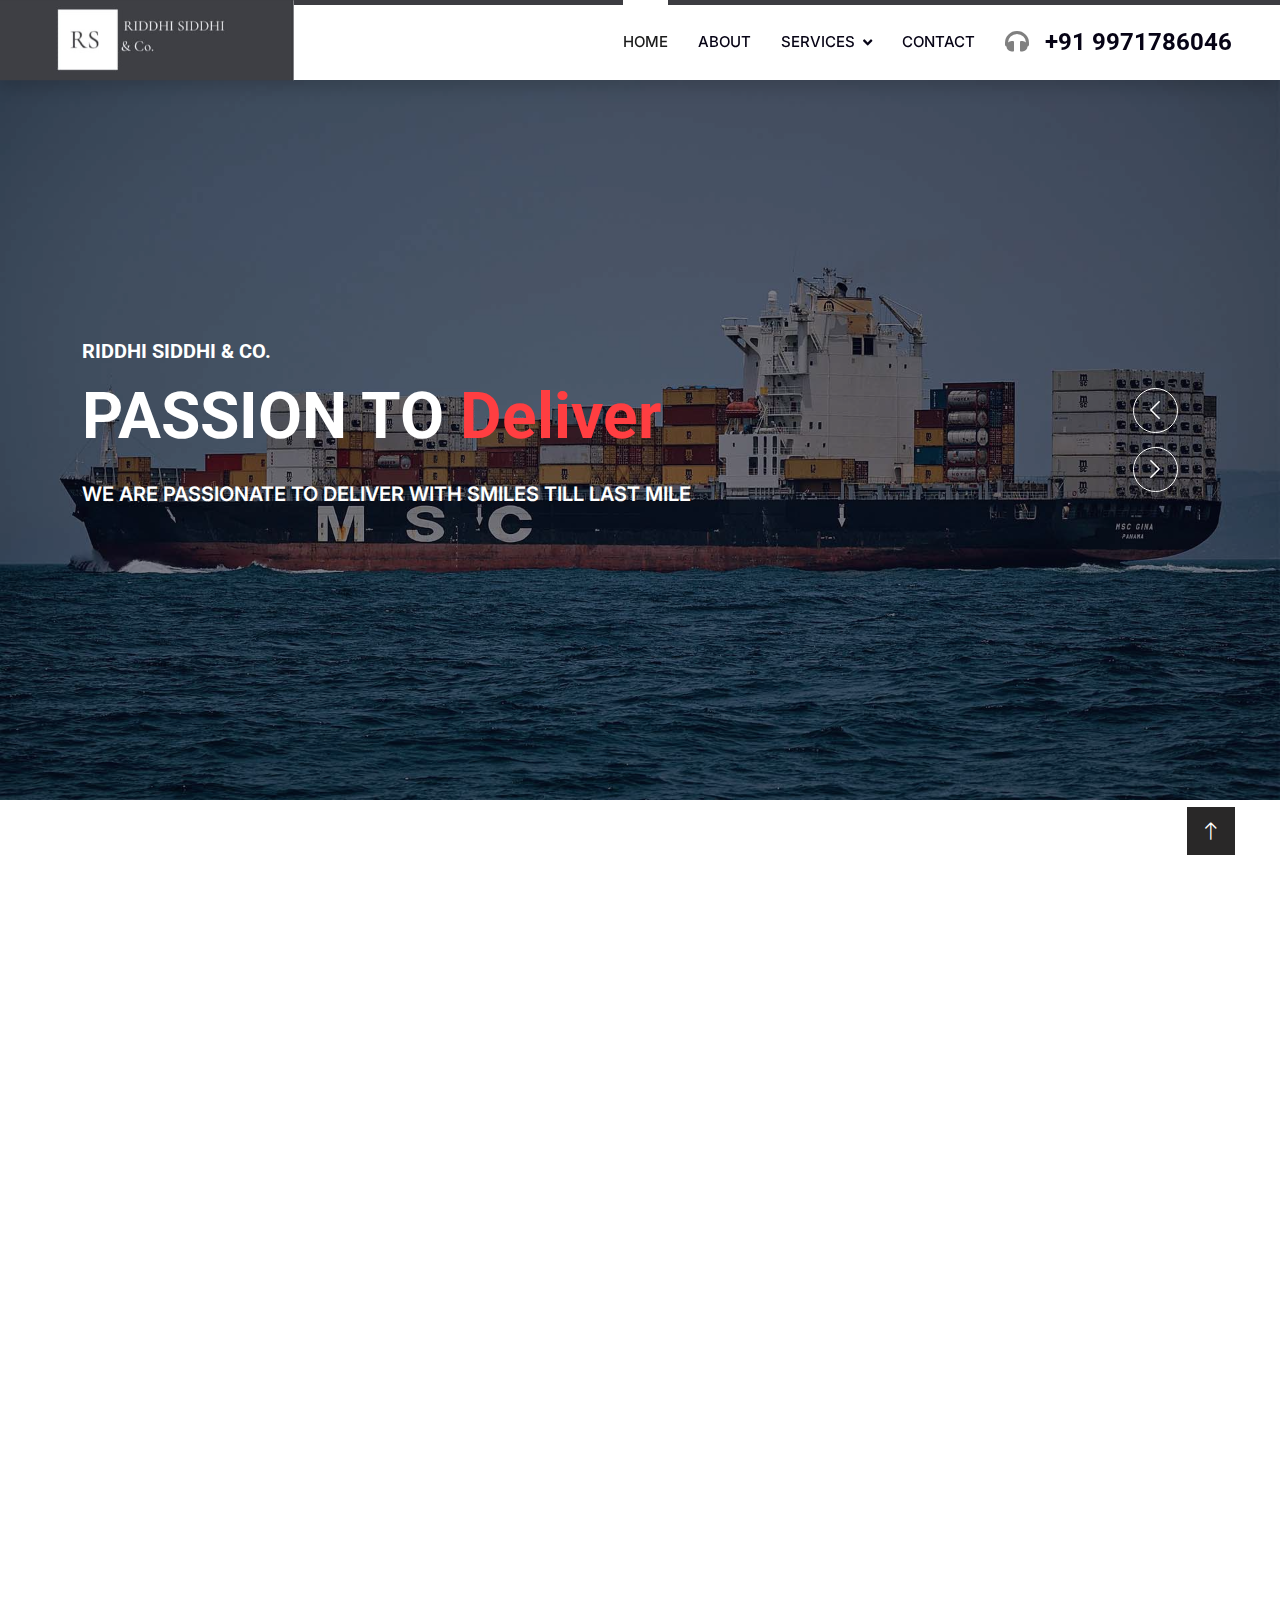
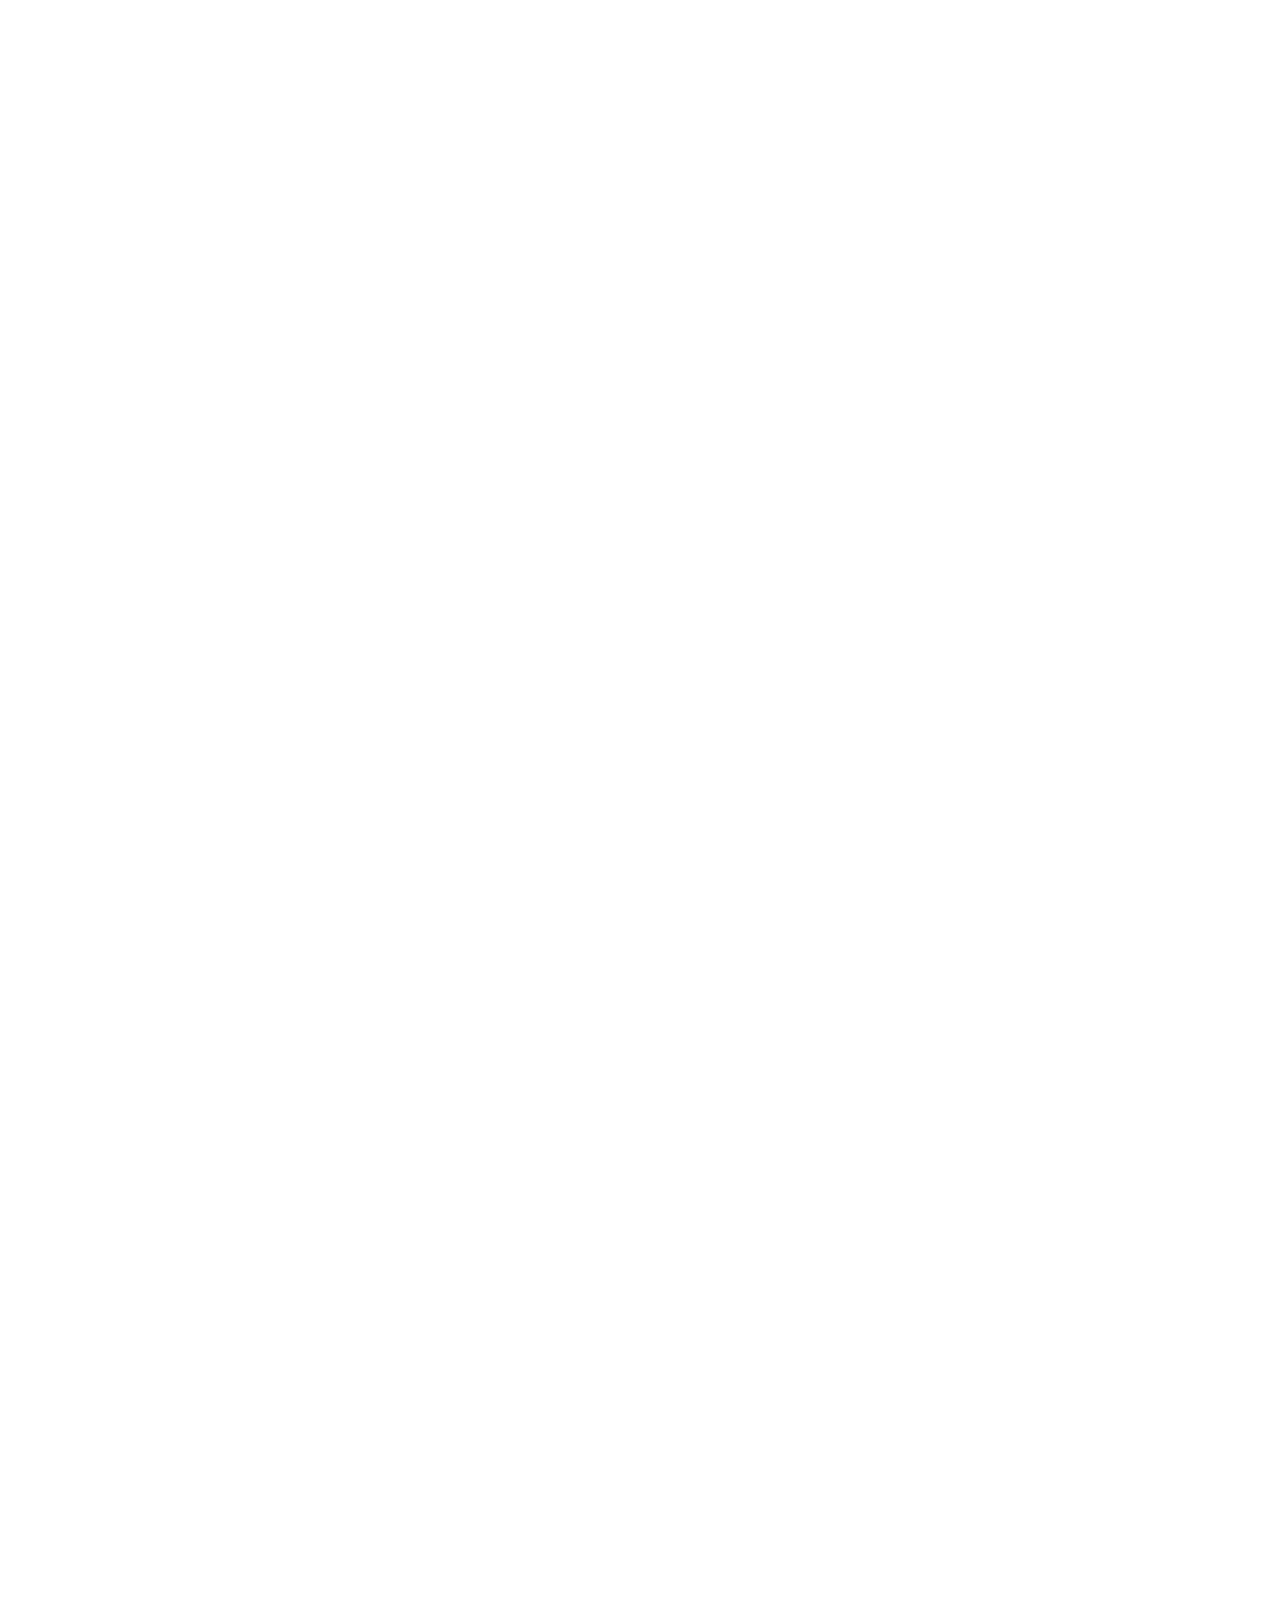
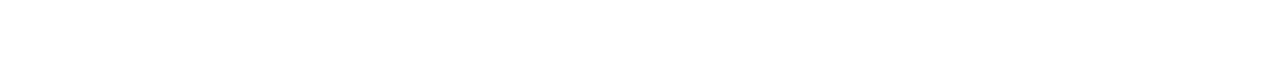
<file: index.html>
<!DOCTYPE html>
<html lang="en">

<head>
    <meta charset="utf-8">
    <title>RIDDHI SIDDHI & Co. - Shipping Company Website Template</title>
    <meta content="width=device-width, initial-scale=1.0" name="viewport">
    <meta content="" name="keywords">
    <meta content="" name="description">

    <!-- Favicon -->
    <link rel="icon" type="image/x-icon" href="/img/logo.jpg">

    <!-- Google Web Fonts -->
    <link rel="preconnect" href="https://fonts.googleapis.com">
    <link rel="preconnect" href="https://fonts.gstatic.com" crossorigin>
    <link href="https://fonts.googleapis.com/css2?family=Inter:wght@400;600&family=Roboto:wght@500;700&display=swap" rel="stylesheet">

    <!-- Icon Font Stylesheet -->
    <link href="https://cdnjs.cloudflare.com/ajax/libs/font-awesome/5.10.0/css/all.min.css" rel="stylesheet">
    <link href="https://cdn.jsdelivr.net/npm/bootstrap-icons@1.4.1/font/bootstrap-icons.css" rel="stylesheet">

    <!-- Libraries Stylesheet -->
    <link href="lib/animate/animate.min.css" rel="stylesheet">
    <link href="lib/owlcarousel/assets/owl.carousel.min.css" rel="stylesheet">

    <!-- Customized Bootstrap Stylesheet -->
    <link href="css/bootstrap.min.css" rel="stylesheet">

    <!-- Template Stylesheet -->
    <link href="css/style.css" rel="stylesheet">
</head>

<body>
    <!-- Spinner Start -->
    <div id="spinner" class="show bg-white position-fixed translate-middle w-100 vh-100 top-50 start-50 d-flex align-items-center justify-content-center">
        <div class="spinner-grow text-primary" style="width: 3rem; height: 3rem;" role="status">
            <span class="sr-only">Loading...</span>
        </div>
    </div>
    <!-- Spinner End -->


    <!-- Navbar Start -->
    <nav class="navbar navbar-expand-lg bg-white navbar-light shadow   border-5  sticky-top p-0 border-grey">
        <a href="index.html" class="navbar-brand d-flex align-items-center px-4 px-lg-5">
            <img src="./img/logo.jpg" class="logo" alt="wait..." width="300" height="80" style="transform: translate(-18%,-3.4%);"> </a>
        </a>
        <button type="button" class="navbar-toggler me-4" data-bs-toggle="collapse" data-bs-target="#navbarCollapse">
            <span class="navbar-toggler-icon"></span>
        </button>
        <div class="collapse navbar-collapse" id="navbarCollapse">
            <div class="navbar-nav ms-auto p-4 p-lg-0">
                <a href="index.html" class="nav-item nav-link active">Home</a>
                <a href="about.html" class="nav-item nav-link">About</a>
                <div class="nav-item dropdown">
                    <a href="#" class="nav-link dropdown-toggle" data-bs-toggle="dropdown">Services</a>
                    <div class="dropdown-menu fade-up m-0">
                        <a href="airfreight.html" class="dropdown-item">Air Freight</a>
                        <a href="oceanfreight.html" class="dropdown-item">Ocean Freight</a>
                        <a href="breakbulk.html" class="dropdown-item">Break Bulk</a>
                        <a href="warehouse.html" class="dropdown-item">Wearhouse Logistics</a>
                        <a href="project.html" class="dropdown-item">Project Logistics</a>
                        <a href="custom.html" class="dropdown-item">Custom Clearance</a>
                    </div>
                </div>
                <a href="contact.html" class="nav-item nav-link">Contact</a>
            </div>
            <a href="tel:+91 9971786046">
                <h4 class="m-0 pe-lg-5 d-none d-lg-block"><i class="fa fa-headphones text-grey me-3"></i>+91 9971786046</h4>
            </a>
        </div>
    </nav>
    <!-- Navbar End -->


    <!-- Carousel Start -->
    <div class="container-fluid p-0 pb-5">
        <div class="owl-carousel header-carousel position-relative mb-5">
            <div class="owl-carousel-item position-relative">
                <img class="img-fluid" src="img/carousel-1.jpg" alt="">
                <div class="position-absolute top-0 start-0 w-100 h-100 d-flex align-items-center" style="background: rgba(6, 3, 21, .5);">
                    <div class="container">
                        <div class="row justify-content-start">
                            <div class="col-10 col-lg-8">
                                <h5 class="text-white text-uppercase mb-3 animated slideInDown">RIDDHI SIDDHI & Co.</h5>
                                <h1 class="display-3 text-white animated slideInDown mb-4">PASSION TO
                                    <span class="text-primary">Deliver</span></h1>
                                <p class="fs-5 fw-medium text-white mb-4 pb-2">WE ARE PASSIONATE TO DELIVER WITH SMILES TILL LAST MILE
                                </p>

                            </div>
                        </div>
                    </div>
                </div>
            </div>
            <div class="owl-carousel-item position-relative">
                <img class="img-fluid" src="img/carousel-2.jpg" alt="">
                <div class="position-absolute top-0 start-0 w-100 h-100 d-flex align-items-center" style="background: rgba(6, 3, 21, .5);">
                    <div class="container">
                        <div class="row justify-content-start">
                            <div class="col-10 col-lg-8">
                                <h5 class="text-white text-uppercase mb-3 animated slideInDown">RIDDHI SIDDHI & Co.</h5>
                                <h1 class="display-3 text-white animated slideInDown mb-4">CUSTOMIZED <span class="text-primary">SOLUTIONS</span></h1>
                                <p class="fs-5 fw-medium text-white mb-4 pb-2">WE CO-CREATE TAILOR MADE LOGISTIC SOLUTIONS FOR YOU
                                </p>

                            </div>
                        </div>
                    </div>
                </div>
            </div>
            <div class="owl-carousel-item position-relative">
                <img class="img-fluid" src="img/carousel-3.jpg" alt="">
                <div class="position-absolute top-0 start-0 w-100 h-100 d-flex align-items-center" style="background: rgba(6, 3, 21, .5);">
                    <div class="container">
                        <div class="row justify-content-start">
                            <div class="col-10 col-lg-8">
                                <h5 class="text-white text-uppercase mb-3 animated slideInDown">RIDDHI SIDDHI & Co.</h5>
                                <h1 class="display-3 text-white animated slideInDown mb-4">EMPATHETIC <span class="text-white">INTELLIGENCE
                                </span> </h1>
                                <p class="fs-5 fw-medium text-white mb-4 pb-2">WE PUT OURSELVES IN YOUR SHOES TO GROW YOUR BUSINESS
                                </p>

                            </div>
                        </div>
                    </div>
                </div>
            </div>
           
        </div>
    </div>
    <!-- Carousel End -->


    <!-- About Start -->
    <div class="container-fluid overflow-hidden py-5 px-lg-0">
        <div class="container about py-5 px-lg-0">
            <div class="row g-5 mx-lg-0">
                <div class="col-lg-6 ps-lg-0 wow fadeInLeft" data-wow-delay="0.1s" style="min-height: 400px;">
                    <div class="position-relative h-100">
                        <img class="position-absolute img-fluid w-100 h-100" src="img/about.jpg" style="object-fit: cover;" alt="">
                    </div>
                </div>
                <div class="col-lg-6 about-text wow fadeInUp" data-wow-delay="0.3s">
                    <h6 class="text-secondary text-uppercase mb-3">About Us</h6>

                    <p class="mb-5">Intense passion vehemently runs in our veins. We believe in delivering till the last mile with passion and smile on our face. Our obsession is to keep looking for the innovative solutions and ideas that ensure quality services in the
                        best possible time. We firmly believe in the power of togetherness. Our team is our biggest strength and as a team we swim and sink together.</p>
                    <div class="row g-4 mb-5">
                        <div class="col-sm-6 wow fadeIn" data-wow-delay="0.5s">
                            <i class="fa fa-handshake fa-3x text-grey mb-3"></i>
                            <h5>Service Guarantee</h5>
                            <p class="m-0">A good tradition of trust..</p>
                        </div>
                        <div class="col-sm-6 wow fadeIn" data-wow-delay="0.7s">
                            <i class="fa fa-thumbs-up fa-3x text-grey mb-3"></i>
                            <h5>Linking Better</h5>
                            <p class="m-0">Moving never looked so good</p>
                        </div>
                    </div>
                </div>
            </div>
        </div>
    </div>


    <!-- Service Start -->
    <div class="container-xxl py-5">
        <div class="container py-5">
            <div class="text-center wow fadeInUp" data-wow-delay="0.1s">
                <h6 class="text-secondary text-uppercase">Our Services</h6>
                <h1 class="mb-5">Explore Our Services</h1>
            </div>
            <div class="row g-4">
                <div class="col-md-6 col-lg-4 wow fadeInUp" data-wow-delay="0.3s">
                    <div class="service-item p-4">
                        <div class="overflow-hidden mb-4">
                            <img class="img-fluid" src="img/service-1.jpg" alt="">
                        </div>
                        <h4 class="mb-3">Air Freight</h4>
                        <p>RIDDHI SIDDHI & Co has a team of experts specialized in providing value added international air freight forwarding services.</p>

                    </div>
                </div>
                <div class="col-md-6 col-lg-4 wow fadeInUp" data-wow-delay="0.5s">
                    <div class="service-item p-4">
                        <div class="overflow-hidden mb-4">
                            <img class="img-fluid" src="img/service-2.jpg" alt="">
                        </div>
                        <h4 class="mb-3">Ocean Freight</h4>
                        <p>RIDDHI SIDDHI & Co offers a complete nation-wide coverage across all major ports within India. We offer competitive Sea freight rates and tailor made door to door services.</p>

                    </div>
                </div>
                <div class="col-md-6 col-lg-4 wow fadeInUp" data-wow-delay="0.7s">
                    <div class="service-item p-4">
                        <div class="overflow-hidden mb-4">
                            <img class="img-fluid" src="img/service-3.jpg" alt="">
                        </div>
                        <h4 class="mb-3">BREAK BULK</h4>
                        <p>Cargo which is over dimensional or too heavy to be loaded onto a flat rack container can be loaded as break-bulk on board vessels. RIDDHI SIDDHI & Co provides best in class services for Break-Bulk Cargo .</p>
                    </div>
                </div>
                <div class="col-md-6 col-lg-4 wow fadeInUp" data-wow-delay="0.3s">
                    <div class="service-item p-4">
                        <div class="overflow-hidden mb-4">
                            <img class="img-fluid" src="img/service-4.jpg" alt="">
                        </div>
                        <h4 class="mb-3">
                            PROJECT LOGISTICS</h4>
                        <p>Whether you are building a manufacturing plant, mining or drilling the earth, you will need to procure logistics transportation service to manage your cargo movement.</p>
                    </div>
                </div>
                <div class="col-md-6 col-lg-4 wow fadeInUp" data-wow-delay="0.5s">
                    <div class="service-item p-4">
                        <div class="overflow-hidden mb-4">
                            <img class="img-fluid" src="img/service-5.jpg" alt="">
                        </div>
                        <h4 class="mb-3">Customs Clearance</h4>
                        <p>RIDDHI SIDDHI & Co offers a comprehensive service portfolio with professional customs clearance services for import and export consignments by air.</p>
                    </div>
                </div>
                <div class="col-md-6 col-lg-4 wow fadeInUp" data-wow-delay="0.7s">
                    <div class="service-item p-4">
                        <div class="overflow-hidden mb-4">
                            <img class="img-fluid" src="img/service-6.jpg" alt="">
                        </div>
                        <h4 class="mb-3">Warehouse Solutions</h4>
                        <p>RIDDHI SIDDHI & Co has the expertise in providing warehousing, SCM and distribution services in both multi-user facilities and in customer-specific, dedicated-user sites.</p>
                    </div>
                </div>
            </div>
        </div>
    </div>
    <!-- Service End -->



    <!-- Footer Start -->
    <div class="container-fluid bg-dark text-light footer pt-5 wow fadeIn" data-wow-delay="0.1s" style="margin-top: 6rem;">
        <div class="container py-5">
            <div class="row g-5">
                <div class=" col-4col-lg-3 col-md-6">
                    <h4 class="text-light mb-4">Address</h4>
                    <p class="mb-2"><i class="fa fa-map-marker-alt me-3"></i>1/10653 state number 4 Mohan Park |<br> Naveen Shahdara | New Delhi. 110032 |</p>
                    <a href="tel:+919971786046" class="text-white">
                        <p class="mb-2"><i class="fa fa-phone-alt  me-3"></i>+91 9971786046</p>
                    </a>
                    <a href="mailto:pankaj@riddhisiddhiandco.com" class="text-white">
                        <p class="mb-2"><i class="fa fa-envelope me-3"></i>pankaj@riddhisiddhiandco.com</p>
                    </a>
                    <div class="d-flex pt-2">
                        <a class="btn btn-outline-light btn-social" href=""><i class="fab fa-facebook-f"></i></a>
                        <a class="btn btn-outline-light btn-social" href=""><i class="fab fa-instagram"></i></a>
                        <a class="btn btn-outline-light btn-social" href=""><i class="fab fa-linkedin-in"></i></a>

                    </div>
                </div>
                <div class="col-lg-3 col-md-6">
                    <h4 class="text-light mb-4">Services</h4>
                    <a class="btn btn-link" href="airfreight.html">Air Freight</a>
                    <a class="btn btn-link" href="oceanfreight.html">Ocean Freight</a>
                    <a class="btn btn-link" href="breakbulk.html">Break Bulk</a>
                    <a class="btn btn-link" href="project.html">Project Logistics</a>
                    <a class="btn btn-link" href="custom.html">Custom Clearance</a>
                    <a class="btn btn-link" href="warehouse.html">Wearhouse logistics</a>

                </div>
                <div class="col-lg-3 col-md-6">
                    <h4 class="text-light mb-4">Quick Links</h4>
                    <a class="btn btn-link" href="about.html">About Us</a>
                    <a class="btn btn-link" href="contact.html">Contact Us</a>
                    <a class="btn btn-link" href="service.html">Our Services</a>

                </div>

            </div>
        </div>
        <div class="container">
            <div class="copyright">
                <div class="row">
                    <div class="col-md-6 text-center text-md-start mb-3 mb-md-0">
                        &copy; <a class="border-bottom" href="http://riddhisiddhiandco.com">riddhisiddhiandco.com</a>, All Right Reserved.
                    </div>
                    <div class="col-md-6 text-center text-md-end">

                        Designed By <a class="border-bottom" href="https://www.linkedin.com/company/webtestic1017/">The Webtestic</a>
                    </div>
                </div>
            </div>
        </div>
    </div>
    <!-- Footer End -->


    <!-- Back to Top -->
    <a href="#" class="btn btn-lg btn-primary btn-lg-square rounded-0 back-to-top"><i class="bi bi-arrow-up"></i></a>


    <!-- JavaScript Libraries -->
    <script src="https://code.jquery.com/jquery-3.4.1.min.js"></script>
    <script src="https://cdn.jsdelivr.net/npm/bootstrap@5.0.0/dist/js/bootstrap.bundle.min.js"></script>
    <script src="lib/wow/wow.min.js"></script>
    <script src="lib/easing/easing.min.js"></script>
    <script src="lib/waypoints/waypoints.min.js"></script>
    <script src="lib/counterup/counterup.min.js"></script>
    <script src="lib/owlcarousel/owl.carousel.min.js"></script>

    <!-- Template Javascript -->
    <script src="js/main.js"></script>
</body>

</html>
</file>
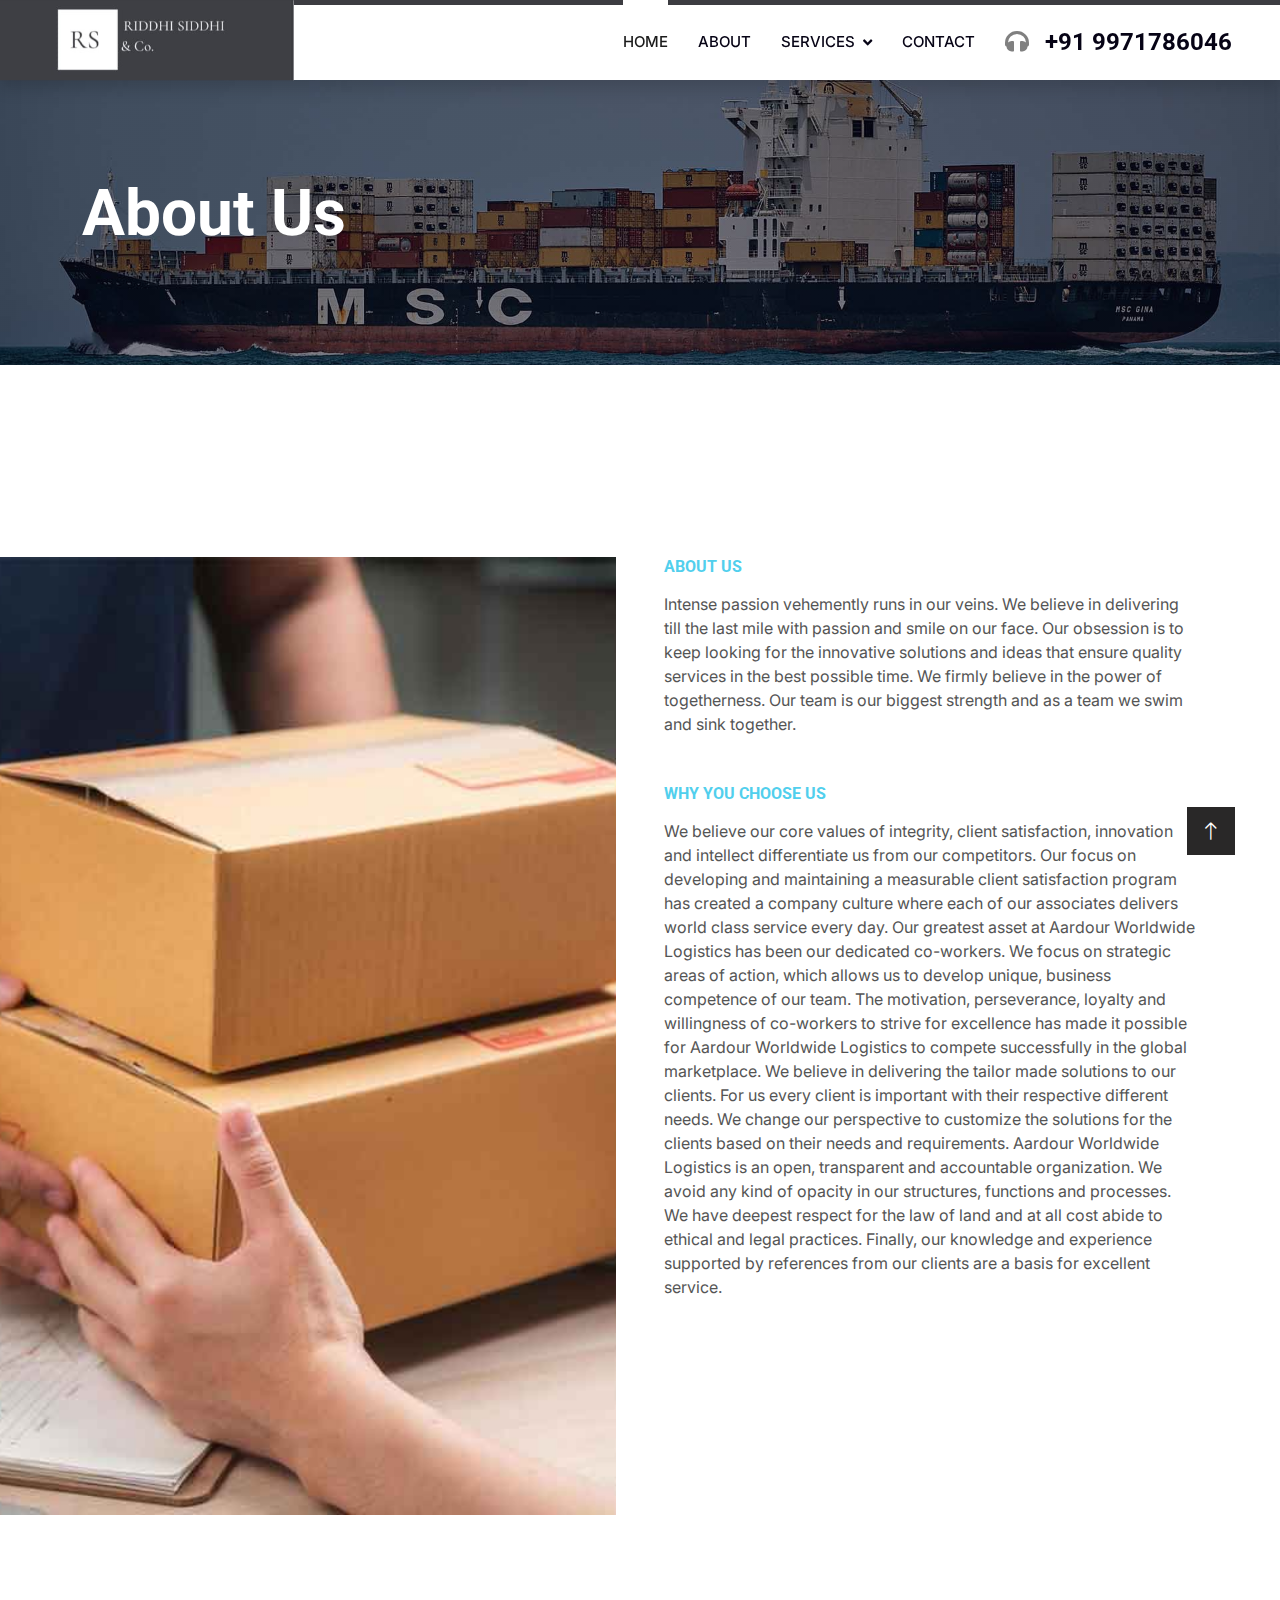
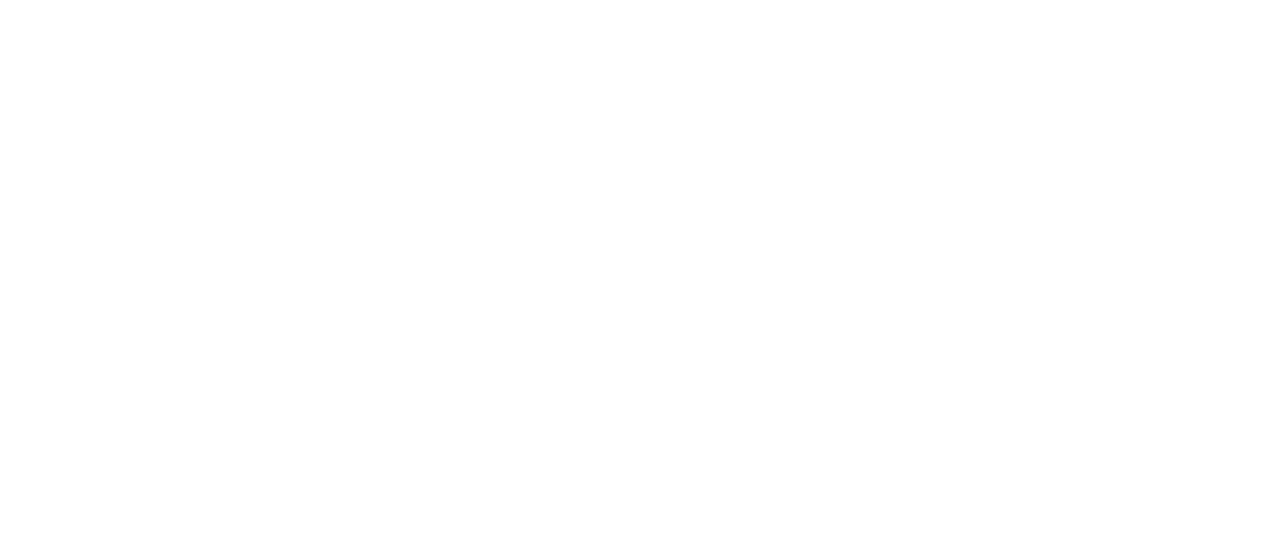
<file: about.html>
<!DOCTYPE html>
<html lang="en">

<head>
    <meta charset="utf-8">
    <title>RIDDHI SIDDHI & Co. - Shipping Company Website Template</title>
    <meta content="width=device-width, initial-scale=1.0" name="viewport">
    <meta content="" name="keywords">
    <meta content="" name="description">

    <!-- Favicon -->
    <link href="img/favicon.ico" rel="icon">

    <!-- Google Web Fonts -->
    <link rel="preconnect" href="https://fonts.googleapis.com">
    <link rel="preconnect" href="https://fonts.gstatic.com" crossorigin>
    <link href="https://fonts.googleapis.com/css2?family=Inter:wght@400;600&family=Roboto:wght@500;700&display=swap" rel="stylesheet">

    <!-- Icon Font Stylesheet -->
    <link href="https://cdnjs.cloudflare.com/ajax/libs/font-awesome/5.10.0/css/all.min.css" rel="stylesheet">
    <link href="https://cdn.jsdelivr.net/npm/bootstrap-icons@1.4.1/font/bootstrap-icons.css" rel="stylesheet">

    <!-- Libraries Stylesheet -->
    <link href="lib/animate/animate.min.css" rel="stylesheet">
    <link href="lib/owlcarousel/assets/owl.carousel.min.css" rel="stylesheet">

    <!-- Customized Bootstrap Stylesheet -->
    <link href="css/bootstrap.min.css" rel="stylesheet">

    <!-- Template Stylesheet -->
    <link href="css/style.css" rel="stylesheet">
</head>

<body>
    <!-- Spinner Start -->
    <div id="spinner" class="show bg-white position-fixed translate-middle w-100 vh-100 top-50 start-50 d-flex align-items-center justify-content-center">
        <div class="spinner-grow text-primary" style="width: 3rem; height: 3rem;" role="status">
            <span class="sr-only">Loading...</span>
        </div>
    </div>
    <!-- Spinner End -->


    <!-- Navbar Start -->
    <nav class="navbar navbar-expand-lg bg-white navbar-light shadow   border-5  sticky-top p-0 border-grey">
        <a href="index.html" class="navbar-brand d-flex align-items-center px-4 px-lg-5">
            <img src="./img/logo.jpg" class="logo" alt="wait..." width="300" height="80" style="transform: translate(-18%,-3.4%);"> </a>
        </a>
        <button type="button" class="navbar-toggler me-4" data-bs-toggle="collapse" data-bs-target="#navbarCollapse">
            <span class="navbar-toggler-icon"></span>
        </button>
        <div class="collapse navbar-collapse" id="navbarCollapse">
            <div class="navbar-nav ms-auto p-4 p-lg-0">
                <a href="index.html" class="nav-item nav-link active">Home</a>
                <a href="about.html" class="nav-item nav-link">About</a>
                <div class="nav-item dropdown">
                    <a href="#" class="nav-link dropdown-toggle" data-bs-toggle="dropdown">Services</a>
                    <div class="dropdown-menu fade-up m-0">
                        <a href="airfreight.html" class="dropdown-item">Air Freight</a>
                        <a href="oceanfreight.html" class="dropdown-item">Ocean Freight</a>
                        <a href="breakbulk.html" class="dropdown-item">Break Bulk</a>
                        <a href="warehouse.html" class="dropdown-item">Wearhouse Logistics</a>
                        <a href="project.html" class="dropdown-item">Project Logistics</a>
                        <a href="custom.html" class="dropdown-item">Custom Clearance</a>
                    </div>
                </div>
                <a href="contact.html" class="nav-item nav-link">Contact</a>
            </div>
            <a href="tel:+91 9971786046">
                <h4 class="m-0 pe-lg-5 d-none d-lg-block"><i class="fa fa-headphones text-grey me-3"></i>+91 9971786046</h4>
            </a>
        </div>
    </nav>
    <!-- Navbar End -->





    <!-- Page Header Start -->
    <div class="container-fluid page-header py-5" style="margin-bottom: 6rem;">
        <div class="container py-5">
            <h1 class="display-3 text-white mb-3 animated slideInDown">About Us</h1>

        </div>
    </div>
    <!-- Page Header End -->


    <!-- About Start -->
    <div class="container-fluid overflow-hidden py-5 px-lg-0">
        <div class="container about py-5 px-lg-0">
            <div class="row g-5 mx-lg-0">
                <div class="col-lg-6 ps-lg-0 wow fadeInLeft" data-wow-delay="0.1s" style="min-height: 400px;">
                    <div class="position-relative h-100">
                        <img class="position-absolute img-fluid w-100 h-100" src="img/about.jpg" style="object-fit: cover;" alt="">
                    </div>
                </div>
                <div class="col-lg-6 about-text wow fadeInUp" data-wow-delay="0.3s">
                    <h6 class="text-secondary text-uppercase mb-3">About Us</h6>

                    <p class="mb-5">Intense passion vehemently runs in our veins. We believe in delivering till the last mile with passion and smile on our face. Our obsession is to keep looking for the innovative solutions and ideas that ensure quality services in the
                        best possible time. We firmly believe in the power of togetherness. Our team is our biggest strength and as a team we swim and sink together.</p>

                    <h6 class="text-secondary text-uppercase mb-3">Why You Choose Us</h6>

                    <p class="mb-5">
                        We believe our core values of integrity, client satisfaction, innovation and intellect differentiate us from our competitors. Our focus on developing and maintaining a measurable client satisfaction program has created a company culture where each of
                        our associates delivers world class service every day. Our greatest asset at Aardour Worldwide Logistics has been our dedicated co-workers. We focus on strategic areas of action, which allows us to develop unique, business competence
                        of our team. The motivation, perseverance, loyalty and willingness of co-workers to strive for excellence has made it possible for Aardour Worldwide Logistics to compete successfully in the global marketplace. We believe in delivering
                        the tailor made solutions to our clients. For us every client is important with their respective different needs. We change our perspective to customize the solutions for the clients based on their needs and requirements. Aardour
                        Worldwide Logistics is an open, transparent and accountable organization. We avoid any kind of opacity in our structures, functions and processes. We have deepest respect for the law of land and at all cost abide to ethical and
                        legal practices. Finally, our knowledge and experience supported by references from our clients are a basis for excellent service.</p>
                    </p>

                    <div class="row g-4 mb-5">
                        <div class="col-sm-6 wow fadeIn" data-wow-delay="0.5s">
                            <i class="fa fa-handshake fa-3x text-grey mb-3"></i>
                            <h5>Service Guarantee</h5>
                            <p class="m-0">A good tradition of trust..</p>
                        </div>
                        <div class="col-sm-6 wow fadeIn" data-wow-delay="0.7s">
                            <i class="fa fa-thumbs-up fa-3x text-grey mb-3"></i>
                            <h5>Linking Better</h5>
                            <p class="m-0">Moving never looked so good</p>
                        </div>
                    </div>
                </div>
            </div>
        </div>
    </div>
    <!-- About End -->




    <!-- Footer Start -->
    <div class="container-fluid bg-dark text-light footer pt-5 wow fadeIn" data-wow-delay="0.1s" style="margin-top: 6rem;">
        <div class="container py-5">
            <div class="row g-5">
                <div class=" col-4col-lg-3 col-md-6">
                    <h4 class="text-light mb-4">Address</h4>
                    <p class="mb-2"><i class="fa fa-map-marker-alt me-3"></i>1/10653 state number 4 Mohan Park |<br> Naveen Shahdara | New Delhi. 110032 |</p>
                    <a href="tel:+919971786046" class="text-white">
                        <p class="mb-2"><i class="fa fa-phone-alt  me-3"></i>+91 9971786046</p>
                    </a>
                    <a href="mailto:pankaj@riddhisiddhiandco.com" class="text-white">
                        <p class="mb-2"><i class="fa fa-envelope me-3"></i>pankaj@riddhisiddhiandco.com</p>
                    </a>
                    <div class="d-flex pt-2">
                        <a class="btn btn-outline-light btn-social" href=""><i class="fab fa-facebook-f"></i></a>
                        <a class="btn btn-outline-light btn-social" href=""><i class="fab fa-instagram"></i></a>
                        <a class="btn btn-outline-light btn-social" href=""><i class="fab fa-linkedin-in"></i></a>

                    </div>
                </div>
                <div class="col-lg-3 col-md-6">
                    <h4 class="text-light mb-4">Services</h4>
                    <a class="btn btn-link" href="airfreight.html">Air Freight</a>
                    <a class="btn btn-link" href="oceanfreight.html">Ocean Freight</a>
                    <a class="btn btn-link" href="breakbulk.html">Break Bulk</a>
                    <a class="btn btn-link" href="project.html">Project Logistics</a>
                    <a class="btn btn-link" href="custom.html">Custom Clearance</a>
                    <a class="btn btn-link" href="warehouse.html">Wearhouse logistics</a>

                </div>
                <div class="col-lg-3 col-md-6">
                    <h4 class="text-light mb-4">Quick Links</h4>
                    <a class="btn btn-link" href="about.html">About Us</a>
                    <a class="btn btn-link" href="contact.html">Contact Us</a>
                    <a class="btn btn-link" href="service.html">Our Services</a>

                </div>

            </div>
        </div>
        <div class="container">
            <div class="copyright">
                <div class="row">
                    <div class="col-md-6 text-center text-md-start mb-3 mb-md-0">
                        &copy; <a class="border-bottom" href="http://riddhisiddhiandco.com">riddhisiddhiandco.com</a>, All Right Reserved.
                    </div>
                    <div class="col-md-6 text-center text-md-end">

                        Designed By <a class="border-bottom" href="https://www.linkedin.com/company/webtestic1017/">The Webtestic</a>
                    </div>
                </div>
            </div>
        </div>
    </div>
    <!-- Footer End -->


    <!-- Back to Top -->
    <a href="#" class="btn btn-lg btn-primary btn-lg-square rounded-0 back-to-top"><i class="bi bi-arrow-up"></i></a>


    <!-- JavaScript Libraries -->
    <script src="https://code.jquery.com/jquery-3.4.1.min.js"></script>
    <script src="https://cdn.jsdelivr.net/npm/bootstrap@5.0.0/dist/js/bootstrap.bundle.min.js"></script>
    <script src="lib/wow/wow.min.js"></script>
    <script src="lib/easing/easing.min.js"></script>
    <script src="lib/waypoints/waypoints.min.js"></script>
    <script src="lib/counterup/counterup.min.js"></script>
    <script src="lib/owlcarousel/owl.carousel.min.js"></script>

    <!-- Template Javascript -->
    <script src="js/main.js"></script>
</body>

</html>
</file>
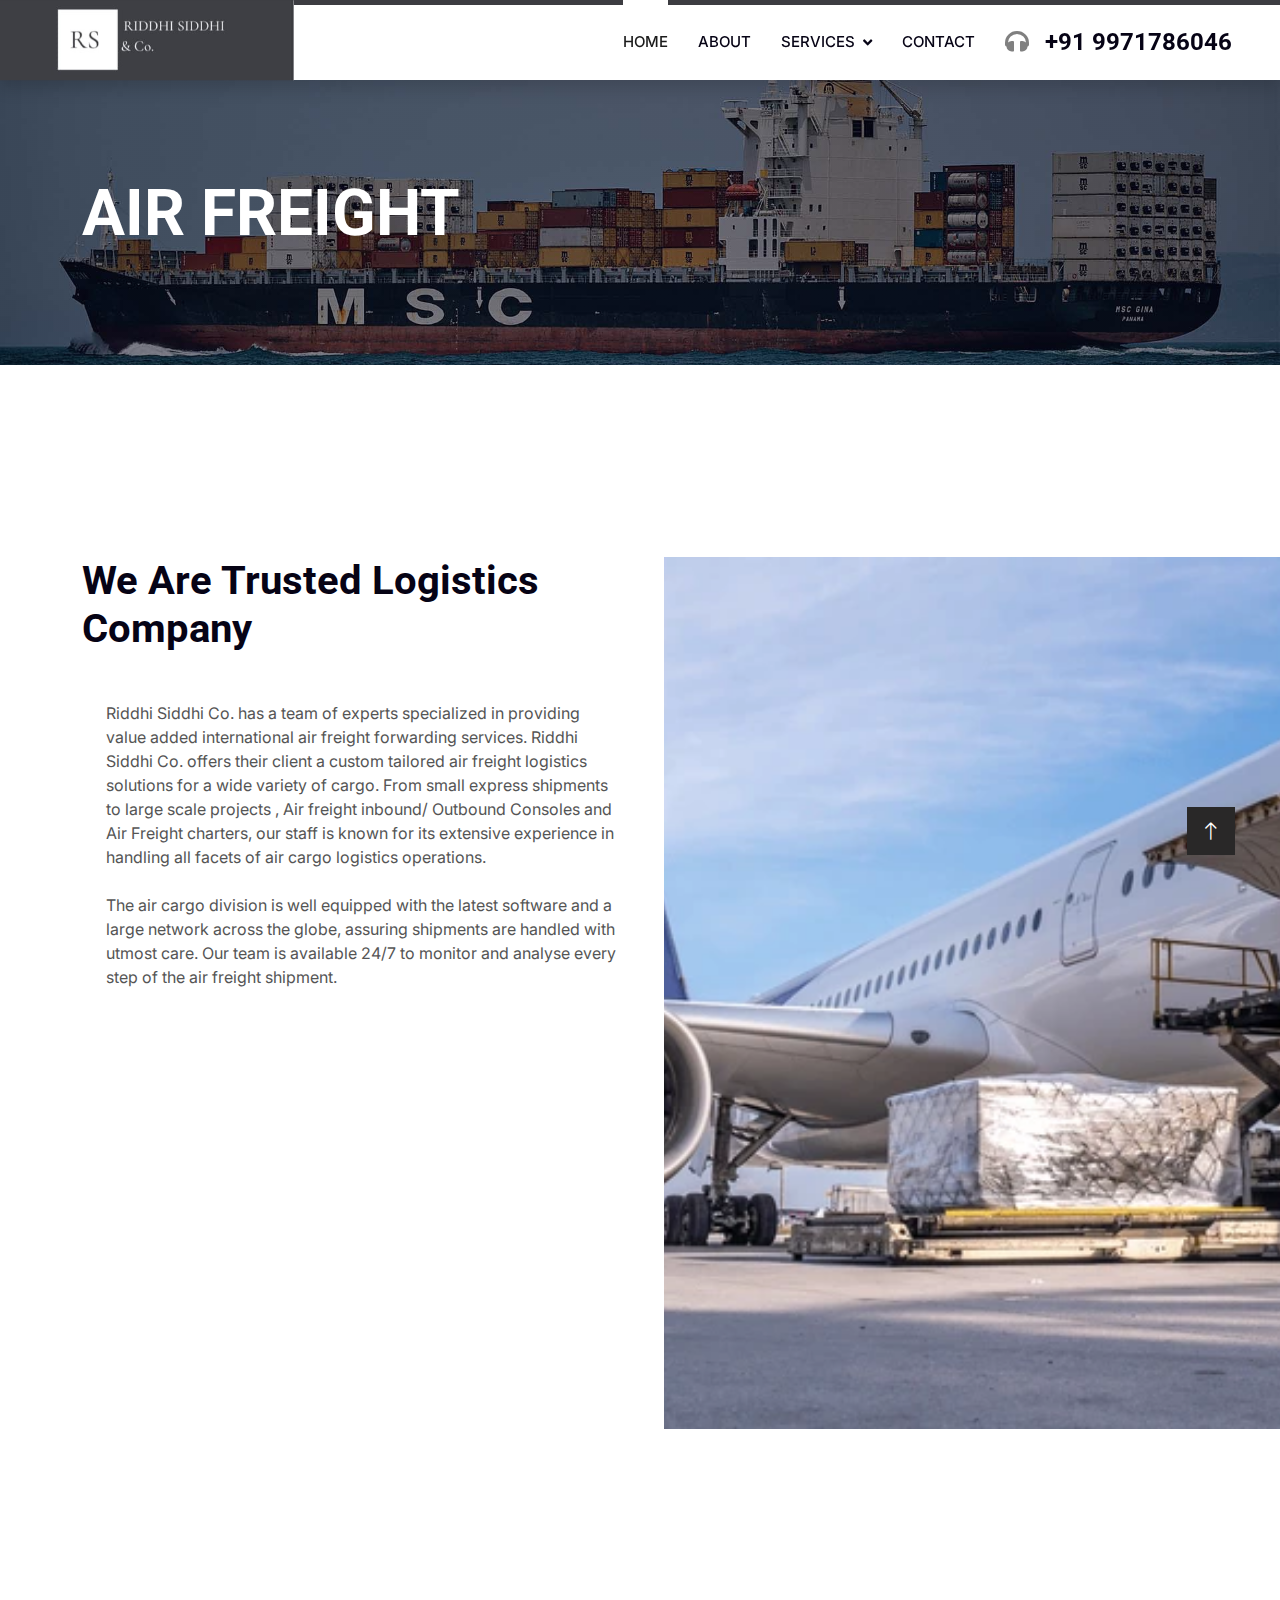
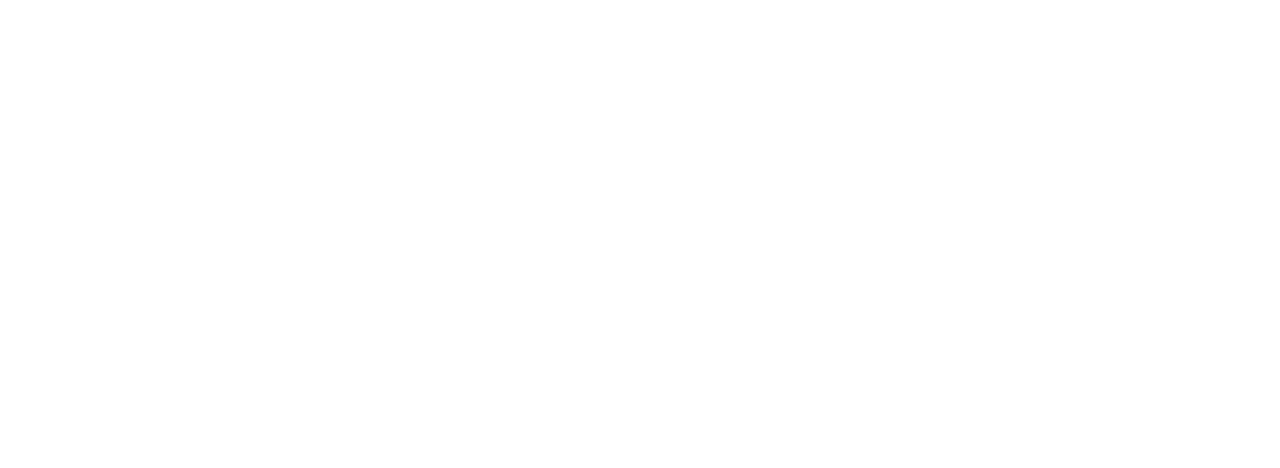
<file: airfreight.html>
<!DOCTYPE html>
<html lang="en">

<head>
    <meta charset="utf-8">
    <title>RIDDHI SIDDHI & Co. - Shipping Company Website Template</title>
    <meta content="width=device-width, initial-scale=1.0" name="viewport">
    <meta content="" name="keywords">
    <meta content="" name="description">

    <!-- Favicon -->
    <link href="img/favicon.ico" rel="icon">

    <!-- Google Web Fonts -->
    <link rel="preconnect" href="https://fonts.googleapis.com">
    <link rel="preconnect" href="https://fonts.gstatic.com" crossorigin>
    <link href="https://fonts.googleapis.com/css2?family=Inter:wght@400;600&family=Roboto:wght@500;700&display=swap" rel="stylesheet">

    <!-- Icon Font Stylesheet -->
    <link href="https://cdnjs.cloudflare.com/ajax/libs/font-awesome/5.10.0/css/all.min.css" rel="stylesheet">
    <link href="https://cdn.jsdelivr.net/npm/bootstrap-icons@1.4.1/font/bootstrap-icons.css" rel="stylesheet">

    <!-- Libraries Stylesheet -->
    <link href="lib/animate/animate.min.css" rel="stylesheet">
    <link href="lib/owlcarousel/assets/owl.carousel.min.css" rel="stylesheet">

    <!-- Customized Bootstrap Stylesheet -->
    <link href="css/bootstrap.min.css" rel="stylesheet">

    <!-- Template Stylesheet -->
    <link href="css/style.css" rel="stylesheet">
</head>

<body>
    <!-- Spinner Start -->
    <div id="spinner" class="show bg-white position-fixed translate-middle w-100 vh-100 top-50 start-50 d-flex align-items-center justify-content-center">
        <div class="spinner-grow text-primary" style="width: 3rem; height: 3rem;" role="status">
            <span class="sr-only">Loading...</span>
        </div>
    </div>
    <!-- Spinner End -->


    <!-- Navbar Start -->
    <nav class="navbar navbar-expand-lg bg-white navbar-light shadow   border-5  sticky-top p-0 border-grey">
        <a href="index.html" class="navbar-brand d-flex align-items-center px-4 px-lg-5">
            <img src="./img/logo.jpg" class="logo" alt="wait..." width="300" height="80" style="transform: translate(-18%,-3.4%);"> </a>
        </a>
        <button type="button" class="navbar-toggler me-4" data-bs-toggle="collapse" data-bs-target="#navbarCollapse">
            <span class="navbar-toggler-icon"></span>
        </button>
        <div class="collapse navbar-collapse" id="navbarCollapse">
            <div class="navbar-nav ms-auto p-4 p-lg-0">
                <a href="index.html" class="nav-item nav-link active">Home</a>
                <a href="about.html" class="nav-item nav-link">About</a>
                <div class="nav-item dropdown">
                    <a href="#" class="nav-link dropdown-toggle" data-bs-toggle="dropdown">Services</a>
                    <div class="dropdown-menu fade-up m-0">
                        <a href="airfreight.html" class="dropdown-item">Air Freight</a>
                        <a href="oceanfreight.html" class="dropdown-item">Ocean Freight</a>
                        <a href="breakbulk.html" class="dropdown-item">Break Bulk</a>
                        <a href="warehouse.html" class="dropdown-item">Wearhouse Logistics</a>
                        <a href="project.html" class="dropdown-item">Project Logistics</a>
                        <a href="custom.html" class="dropdown-item">Custom Clearance</a>
                    </div>
                </div>
                <a href="contact.html" class="nav-item nav-link">Contact</a>
            </div>
            <a href="tel:+91 9971786046">
                <h4 class="m-0 pe-lg-5 d-none d-lg-block"><i class="fa fa-headphones text-grey me-3"></i>+91 9971786046</h4>
            </a>
        </div>
    </nav>
    <!-- Navbar End -->




    <!-- Page Header Start -->
    <div class="container-fluid page-header py-5" style="margin-bottom: 6rem;">
        <div class="container py-5">
            <h1 class="display-3 text-white mb-3 animated slideInDown">AIR FREIGHT</h1>

        </div>
    </div>
    <!-- Page Header End -->




    <!-- Air Freight -->
    <div class="container-fluid overflow-hidden py-5 px-lg-0">
        <div class="container feature py-5 px-lg-0">
            <div class="row g-5 mx-lg-0">
                <div class="col-lg-6 feature-text wow fadeInUp" data-wow-delay="0.1s">
                    <h1 class="mb-5">We Are Trusted Logistics Company </h1>
                    <div class="d-flex mb-5 wow fadeInUp" data-wow-delay="0.3s">

                        <div class="ms-4">

                            <p class="mb-0">Riddhi Siddhi Co. has a team of experts specialized in providing value added international air freight forwarding services. Riddhi Siddhi Co. offers their client a custom tailored air freight logistics solutions for a wide
                                variety of cargo. From small express shipments to large scale projects , Air freight inbound/ Outbound Consoles and Air Freight charters, our staff is known for its extensive experience in handling all facets of air cargo
                                logistics operations. <br><br> The air cargo division is well equipped with the latest software and a large network across the globe, assuring shipments are handled with utmost care. Our team is available 24/7 to monitor
                                and analyse every step of the air freight shipment.</P>
                        </div>
                    </div>
                    <div class="d-flex mb-5 wow fadeIn" data-wow-delay="0.5s">
                        <div class="ms-4">
                            <h5>Our Break-bulk Services include:</h5>
                            <p class="mb-0">
                                -> FCL Container services. <br> -> Offers door to door service. <br> -> Network agents in more than 2500 locations around the world. <br> -> Partnership with major airlines to offer lowest price, best transit time and fixe
                                allocations. <br> -> Documentation specialists.<br> -> Track and Trace System.<br> -> Safe handling of General cargo.<br> -> Safe handling of General cargo / Perishable cargo.<br> -> Door-to-Door Express Products and Air
                                Freight Charters<br> -> Aardour Worldwide Logistics offer personalized service to all the clients, from initial quoting phase, to the arrival of the freight to the final destination
                            </p>
                        </div>
                    </div>

                </div>
                <div class="col-lg-6 pe-lg-0 wow fadeInRight" data-wow-delay="0.1s" style="min-height: 400px;">
                    <div class="position-relative h-100">
                        <img class="position-absolute img-fluid w-100 h-100" src="img/aeroplane.webp" style="object-fit: cover;" alt="">
                    </div>
                </div>
            </div>
        </div>
    </div>

    <!-- Air Freight End -->


    <!-- Footer Start -->
    <div class="container-fluid bg-dark text-light footer pt-5 wow fadeIn" data-wow-delay="0.1s" style="margin-top: 6rem;">
        <div class="container py-5">
            <div class="row g-5">
                <div class=" col-4col-lg-3 col-md-6">
                    <h4 class="text-light mb-4">Address</h4>
                    <p class="mb-2"><i class="fa fa-map-marker-alt me-3"></i>1/10653 state number 4 Mohan Park |<br> Naveen Shahdara | New Delhi. 110032 |</p>
                    <a href="tel:+919971786046" class="text-white">
                        <p class="mb-2"><i class="fa fa-phone-alt  me-3"></i>+91 9971786046</p>
                    </a>
                    <a href="mailto:pankaj@riddhisiddhiandco.com" class="text-white">
                        <p class="mb-2"><i class="fa fa-envelope me-3"></i>pankaj@riddhisiddhiandco.com</p>
                    </a>
                    <div class="d-flex pt-2">
                        <a class="btn btn-outline-light btn-social" href=""><i class="fab fa-facebook-f"></i></a>
                        <a class="btn btn-outline-light btn-social" href=""><i class="fab fa-instagram"></i></a>
                        <a class="btn btn-outline-light btn-social" href=""><i class="fab fa-linkedin-in"></i></a>

                    </div>
                </div>
                <div class="col-lg-3 col-md-6">
                    <h4 class="text-light mb-4">Services</h4>
                    <a class="btn btn-link" href="airfreight.html">Air Freight</a>
                    <a class="btn btn-link" href="oceanfreight.html">Ocean Freight</a>
                    <a class="btn btn-link" href="breakbulk.html">Break Bulk</a>
                    <a class="btn btn-link" href="project.html">Project Logistics</a>
                    <a class="btn btn-link" href="custom.html">Custom Clearance</a>
                    <a class="btn btn-link" href="warehouse.html">Wearhouse logistics</a>

                </div>
                <div class="col-lg-3 col-md-6">
                    <h4 class="text-light mb-4">Quick Links</h4>
                    <a class="btn btn-link" href="about.html">About Us</a>
                    <a class="btn btn-link" href="contact.html">Contact Us</a>
                    <a class="btn btn-link" href="service.html">Our Services</a>

                </div>

            </div>
        </div>
        <div class="container">
            <div class="copyright">
                <div class="row">
                    <div class="col-md-6 text-center text-md-start mb-3 mb-md-0">
                        &copy; <a class="border-bottom" href="http://riddhisiddhiandco.com">riddhisiddhiandco.com</a>, All Right Reserved.
                    </div>
                    <div class="col-md-6 text-center text-md-end">

                        Designed By <a class="border-bottom" href="https://www.linkedin.com/company/webtestic1017/">The Webtestic</a>
                    </div>
                </div>
            </div>
        </div>
    </div>
    <!-- Footer End -->


    <!-- Back to Top -->
    <a href="#" class="btn btn-lg btn-primary btn-lg-square rounded-0 back-to-top"><i class="bi bi-arrow-up"></i></a>


    <!-- JavaScript Libraries -->
    <script src="https://code.jquery.com/jquery-3.4.1.min.js"></script>
    <script src="https://cdn.jsdelivr.net/npm/bootstrap@5.0.0/dist/js/bootstrap.bundle.min.js"></script>
    <script src="lib/wow/wow.min.js"></script>
    <script src="lib/easing/easing.min.js"></script>
    <script src="lib/waypoints/waypoints.min.js"></script>
    <script src="lib/counterup/counterup.min.js"></script>
    <script src="lib/owlcarousel/owl.carousel.min.js"></script>

    <!-- Template Javascript -->
    <script src="js/main.js"></script>
</body>

</html>
</file>
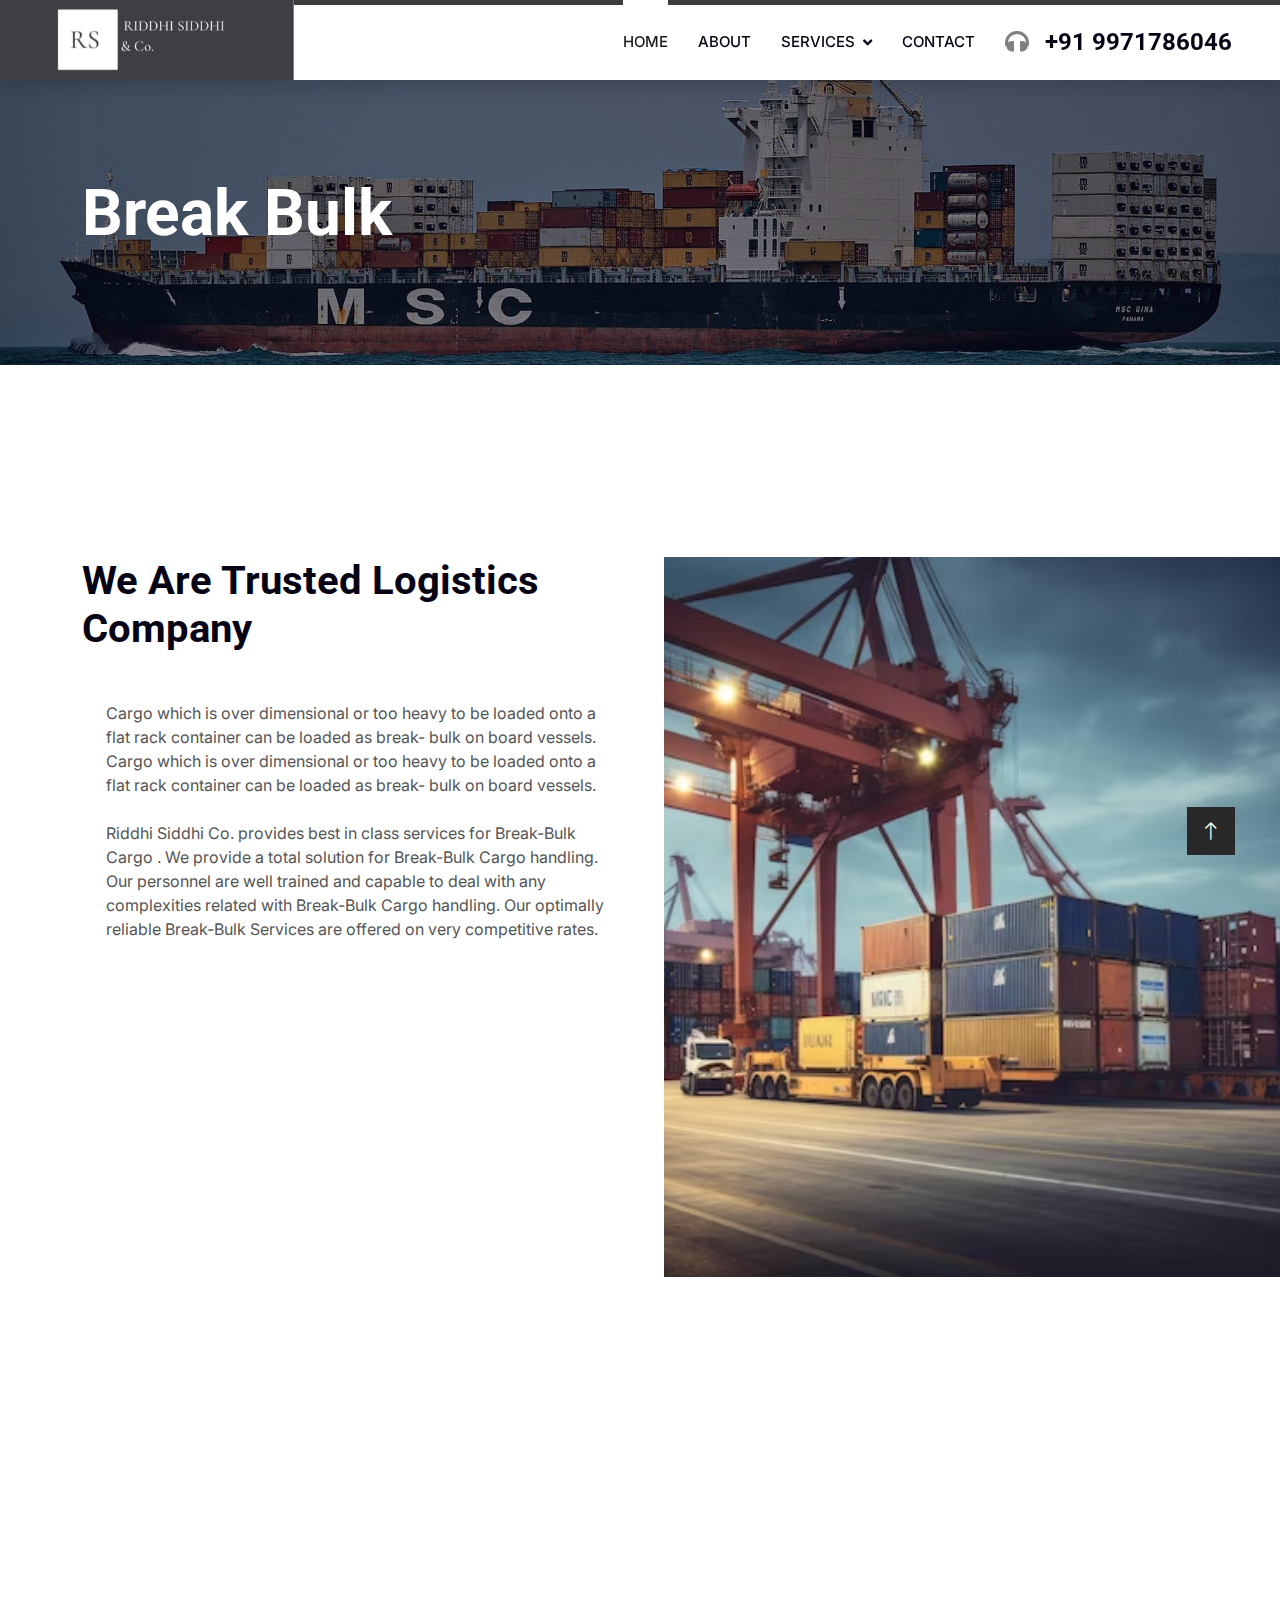
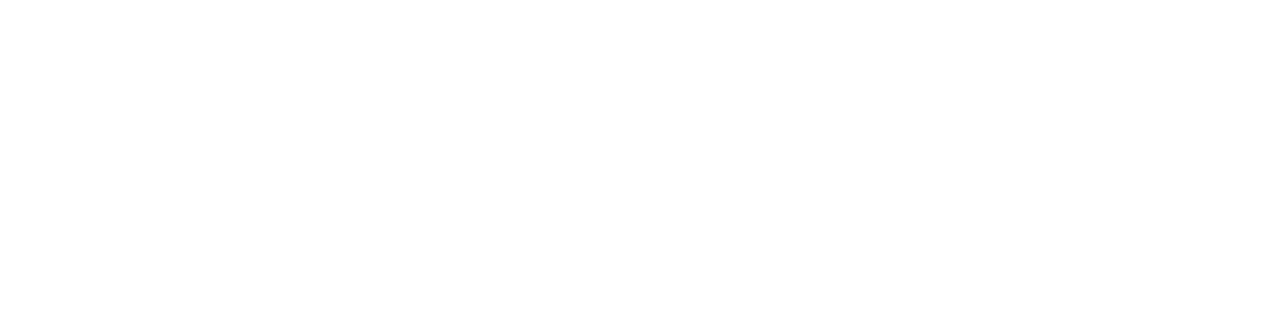
<file: breakbulk.html>
<!DOCTYPE html>
<html lang="en">

<head>
    <meta charset="utf-8">
    <title>RIDDHI SIDDHI & Co. - Shipping Company Website Template</title>
    <meta content="width=device-width, initial-scale=1.0" name="viewport">
    <meta content="" name="keywords">
    <meta content="" name="description">

    <!-- Favicon -->
    <link href="img/favicon.ico" rel="icon">

    <!-- Google Web Fonts -->
    <link rel="preconnect" href="https://fonts.googleapis.com">
    <link rel="preconnect" href="https://fonts.gstatic.com" crossorigin>
    <link href="https://fonts.googleapis.com/css2?family=Inter:wght@400;600&family=Roboto:wght@500;700&display=swap" rel="stylesheet">

    <!-- Icon Font Stylesheet -->
    <link href="https://cdnjs.cloudflare.com/ajax/libs/font-awesome/5.10.0/css/all.min.css" rel="stylesheet">
    <link href="https://cdn.jsdelivr.net/npm/bootstrap-icons@1.4.1/font/bootstrap-icons.css" rel="stylesheet">

    <!-- Libraries Stylesheet -->
    <link href="lib/animate/animate.min.css" rel="stylesheet">
    <link href="lib/owlcarousel/assets/owl.carousel.min.css" rel="stylesheet">

    <!-- Customized Bootstrap Stylesheet -->
    <link href="css/bootstrap.min.css" rel="stylesheet">

    <!-- Template Stylesheet -->
    <link href="css/style.css" rel="stylesheet">
</head>

<body>
    <!-- Spinner Start -->
    <div id="spinner" class="show bg-white position-fixed translate-middle w-100 vh-100 top-50 start-50 d-flex align-items-center justify-content-center">
        <div class="spinner-grow text-primary" style="width: 3rem; height: 3rem;" role="status">
            <span class="sr-only">Loading...</span>
        </div>
    </div>
    <!-- Spinner End -->


    <!-- Navbar Start -->
    <nav class="navbar navbar-expand-lg bg-white navbar-light shadow   border-5  sticky-top p-0 border-grey">
        <a href="index.html" class="navbar-brand d-flex align-items-center px-4 px-lg-5">
            <img src="./img/logo.jpg" class="logo" alt="wait..." width="300" height="80" style="transform: translate(-18%,-3.4%);"> </a>
        </a>
        <button type="button" class="navbar-toggler me-4" data-bs-toggle="collapse" data-bs-target="#navbarCollapse">
            <span class="navbar-toggler-icon"></span>
        </button>
        <div class="collapse navbar-collapse" id="navbarCollapse">
            <div class="navbar-nav ms-auto p-4 p-lg-0">
                <a href="index.html" class="nav-item nav-link active">Home</a>
                <a href="about.html" class="nav-item nav-link">About</a>
                <div class="nav-item dropdown">
                    <a href="#" class="nav-link dropdown-toggle" data-bs-toggle="dropdown">Services</a>
                    <div class="dropdown-menu fade-up m-0">
                        <a href="airfreight.html" class="dropdown-item">Air Freight</a>
                        <a href="oceanfreight.html" class="dropdown-item">Ocean Freight</a>
                        <a href="breakbulk.html" class="dropdown-item">Break Bulk</a>
                        <a href="warehouse.html" class="dropdown-item">Wearhouse Logistics</a>
                        <a href="project.html" class="dropdown-item">Project Logistics</a>
                        <a href="custom.html" class="dropdown-item">Custom Clearance</a>
                    </div>
                </div>
                <a href="contact.html" class="nav-item nav-link">Contact</a>
            </div>
            <a href="tel:+91 9971786046">
                <h4 class="m-0 pe-lg-5 d-none d-lg-block"><i class="fa fa-headphones text-grey me-3"></i>+91 9971786046</h4>
            </a>
        </div>
    </nav>
    <!-- Navbar End -->


    <!-- Page Header Start -->
    <div class="container-fluid page-header py-5" style="margin-bottom: 6rem;">
        <div class="container py-5">
            <h1 class="display-3 text-white mb-3 animated slideInDown">Break Bulk</h1>

        </div>
    </div>
    <!-- Page Header End -->


    <!-- Feature Start -->
    <div class="container-fluid overflow-hidden py-5 px-lg-0">
        <div class="container feature py-5 px-lg-0">
            <div class="row g-5 mx-lg-0">
                <div class="col-lg-6 feature-text wow fadeInUp" data-wow-delay="0.1s">
                    <h1 class="mb-5">We Are Trusted Logistics Company </h1>
                    <div class="d-flex mb-5 wow fadeInUp" data-wow-delay="0.3s">

                        <div class="ms-4">

                            <p class="mb-0">Cargo which is over dimensional or too heavy to be loaded onto a flat rack container can be loaded as break- bulk on board vessels.

                                <P>Cargo which is over dimensional or too heavy to be loaded onto a flat rack container can be loaded as break- bulk on board vessels. <br> <br> Riddhi Siddhi Co. provides best in class services for Break-Bulk Cargo . We provide
                                    a total solution for Break-Bulk Cargo handling. Our personnel are well trained and capable to deal with any complexities related with Break-Bulk Cargo handling. Our optimally reliable Break-Bulk Services are offered
                                    on very competitive rates.</P>
                        </div>
                    </div>
                    <div class="d-flex mb-5 wow fadeIn" data-wow-delay="0.5s">
                        <div class="ms-4">
                            <h5>Our Break-bulk Services include:</h5>
                            <p class="mb-0">
                                -> Dismantling & packing services. <br> -> Lashing and latching services. <br> -> Yard to drayage services. <br> -> Alongside vessel loading services. <br> -> Efficient tally & supervision of cargo. <br> -> Handling of
                                cargo damage and claims. <br> -> Cost efficient handling solutions. <br> -> Heavy Lift & Break-bulk vessel arrangements<br>
                            </p>
                        </div>
                    </div>

                </div>
                <div class="col-lg-6 pe-lg-0 wow fadeInRight" data-wow-delay="0.1s" style="min-height: 400px;">
                    <div class="position-relative h-100">
                        <img class="position-absolute img-fluid w-100 h-100" src="img/truck.jpg" style="object-fit: cover;" alt="">
                    </div>
                </div>
            </div>
        </div>
    </div>
    <!-- Feature End -->



    <!-- Footer Start -->
    <div class="container-fluid bg-dark text-light footer pt-5 wow fadeIn" data-wow-delay="0.1s" style="margin-top: 6rem;">
        <div class="container py-5">
            <div class="row g-5">
                <div class=" col-4col-lg-3 col-md-6">
                    <h4 class="text-light mb-4">Address</h4>
                    <p class="mb-2"><i class="fa fa-map-marker-alt me-3"></i>1/10653 state number 4 Mohan Park |<br> Naveen Shahdara | New Delhi. 110032 |</p>
                    <a href="tel:+919971786046" class="text-white">
                        <p class="mb-2"><i class="fa fa-phone-alt  me-3"></i>+91 9971786046</p>
                    </a>
                    <a href="mailto:pankaj@riddhisiddhiandco.com" class="text-white">
                        <p class="mb-2"><i class="fa fa-envelope me-3"></i>pankaj@riddhisiddhiandco.com</p>
                    </a>
                    <div class="d-flex pt-2">
                        <a class="btn btn-outline-light btn-social" href=""><i class="fab fa-facebook-f"></i></a>
                        <a class="btn btn-outline-light btn-social" href=""><i class="fab fa-instagram"></i></a>
                        <a class="btn btn-outline-light btn-social" href=""><i class="fab fa-linkedin-in"></i></a>

                    </div>
                </div>
                <div class="col-lg-3 col-md-6">
                    <h4 class="text-light mb-4">Services</h4>
                    <a class="btn btn-link" href="airfreight.html">Air Freight</a>
                    <a class="btn btn-link" href="oceanfreight.html">Ocean Freight</a>
                    <a class="btn btn-link" href="breakbulk.html">Break Bulk</a>
                    <a class="btn btn-link" href="project.html">Project Logistics</a>
                    <a class="btn btn-link" href="custom.html">Custom Clearance</a>
                    <a class="btn btn-link" href="warehouse.html">Wearhouse logistics</a>

                </div>
                <div class="col-lg-3 col-md-6">
                    <h4 class="text-light mb-4">Quick Links</h4>
                    <a class="btn btn-link" href="about.html">About Us</a>
                    <a class="btn btn-link" href="contact.html">Contact Us</a>
                    <a class="btn btn-link" href="service.html">Our Services</a>

                </div>

            </div>
        </div>
        <div class="container">
            <div class="copyright">
                <div class="row">
                    <div class="col-md-6 text-center text-md-start mb-3 mb-md-0">
                        &copy; <a class="border-bottom" href="http://riddhisiddhiandco.com">riddhisiddhiandco.com</a>, All Right Reserved.
                    </div>
                    <div class="col-md-6 text-center text-md-end">

                        Designed By <a class="border-bottom" href="https://www.linkedin.com/company/webtestic1017/">The Webtestic</a>
                    </div>
                </div>
            </div>
        </div>
    </div>
    <!-- Footer End -->



    <!-- Back to Top -->
    <a href="#" class="btn btn-lg btn-primary btn-lg-square rounded-0 back-to-top"><i class="bi bi-arrow-up"></i></a>


    <!-- JavaScript Libraries -->
    <script src="https://code.jquery.com/jquery-3.4.1.min.js"></script>
    <script src="https://cdn.jsdelivr.net/npm/bootstrap@5.0.0/dist/js/bootstrap.bundle.min.js"></script>
    <script src="lib/wow/wow.min.js"></script>
    <script src="lib/easing/easing.min.js"></script>
    <script src="lib/waypoints/waypoints.min.js"></script>
    <script src="lib/counterup/counterup.min.js"></script>
    <script src="lib/owlcarousel/owl.carousel.min.js"></script>

    <!-- Template Javascript -->
    <script src="js/main.js"></script>
</body>

</html>
</file>
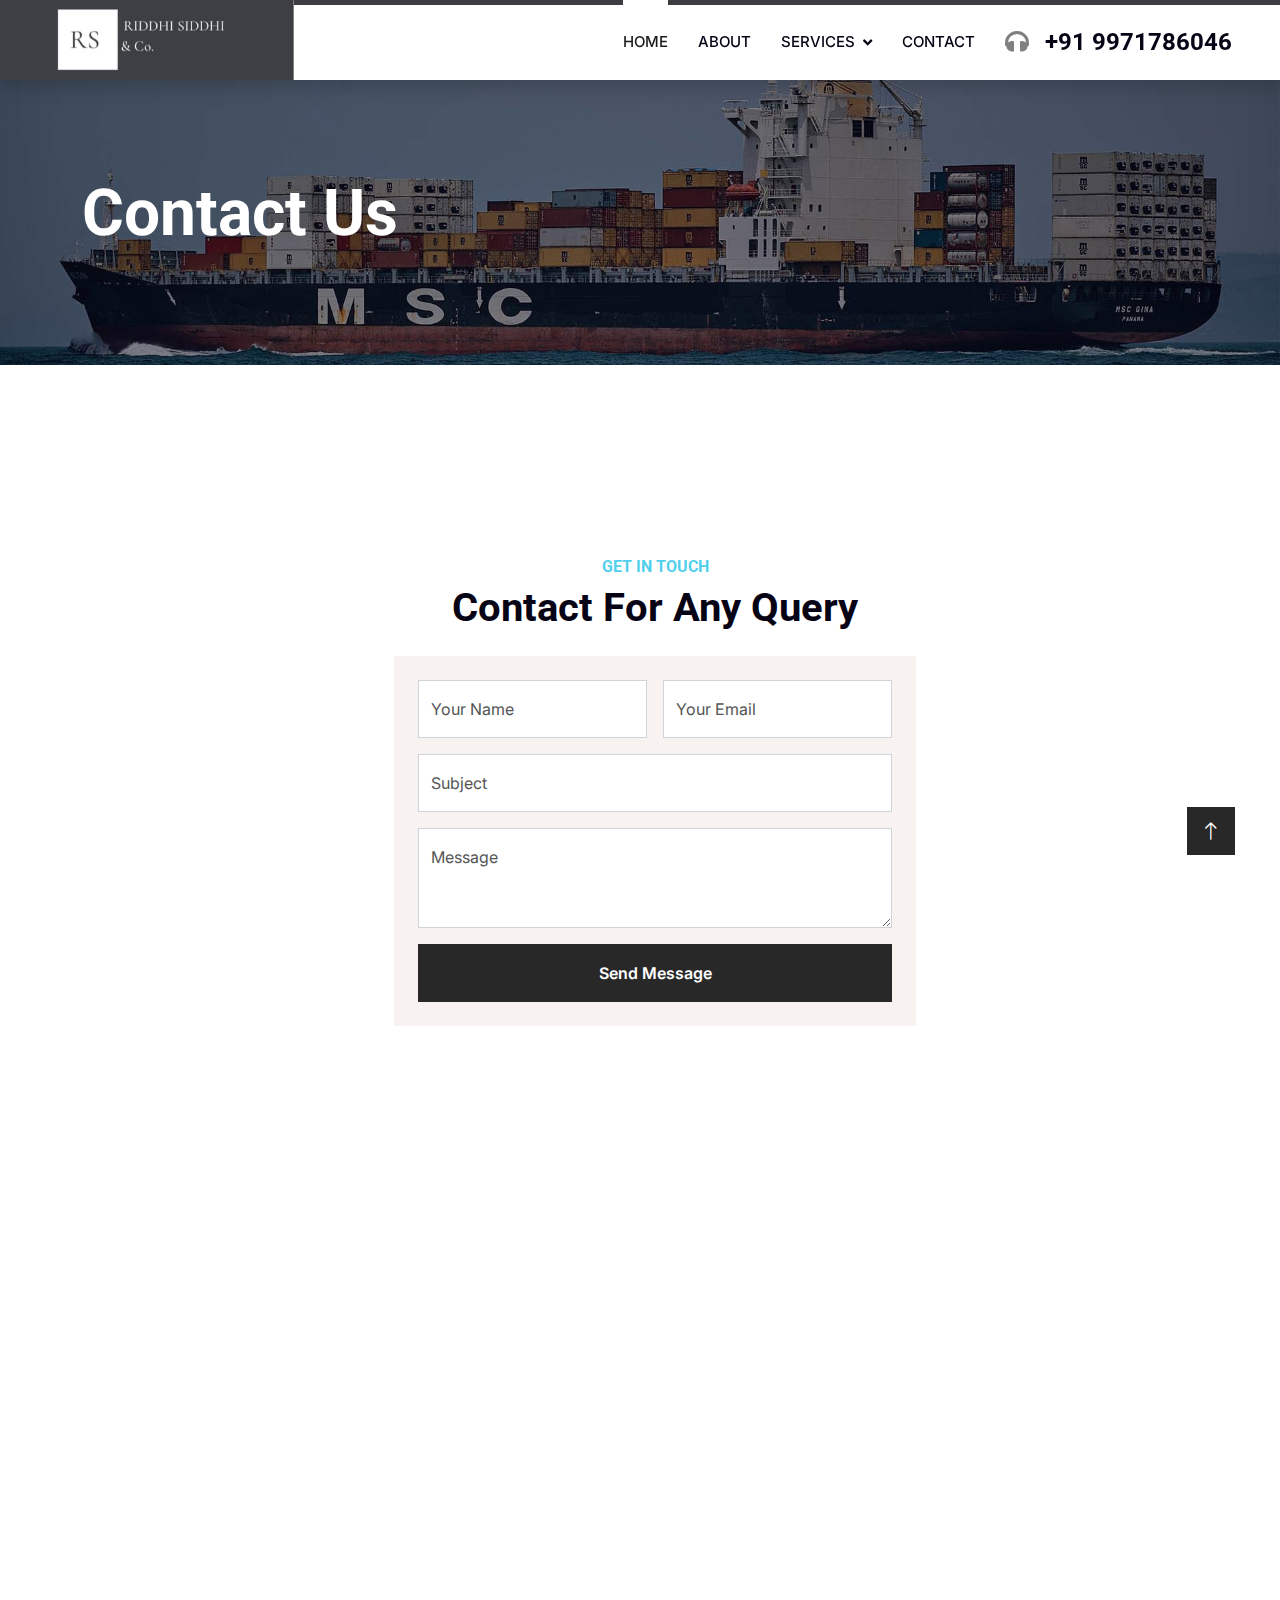
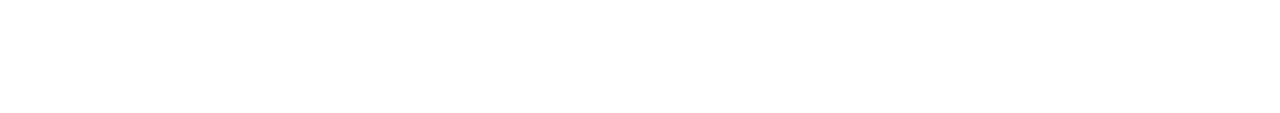
<file: contact.html>
<!DOCTYPE html>
<html lang="en">

<head>
    <meta charset="utf-8">
    <title>RIDDHI SIDDHI & Co. - Shipping Company Website Template</title>
    <meta content="width=device-width, initial-scale=1.0" name="viewport">
    <meta content="" name="keywords">
    <meta content="" name="description">

    <!-- Favicon -->
    <link href="img/favicon.ico" rel="icon">

    <!-- Google Web Fonts -->
    <link rel="preconnect" href="https://fonts.googleapis.com">
    <link rel="preconnect" href="https://fonts.gstatic.com" crossorigin>
    <link href="https://fonts.googleapis.com/css2?family=Inter:wght@400;600&family=Roboto:wght@500;700&display=swap" rel="stylesheet">

    <!-- Icon Font Stylesheet -->
    <link href="https://cdnjs.cloudflare.com/ajax/libs/font-awesome/5.10.0/css/all.min.css" rel="stylesheet">
    <link href="https://cdn.jsdelivr.net/npm/bootstrap-icons@1.4.1/font/bootstrap-icons.css" rel="stylesheet">

    <!-- Libraries Stylesheet -->
    <link href="lib/animate/animate.min.css" rel="stylesheet">
    <link href="lib/owlcarousel/assets/owl.carousel.min.css" rel="stylesheet">

    <!-- Customized Bootstrap Stylesheet -->
    <link href="css/bootstrap.min.css" rel="stylesheet">

    <!-- Template Stylesheet -->
    <link href="css/style.css" rel="stylesheet">
</head>

<body>
    <!-- Spinner Start -->
    <div id="spinner" class="show bg-white position-fixed translate-middle w-100 vh-100 top-50 start-50 d-flex align-items-center justify-content-center">
        <div class="spinner-grow text-primary" style="width: 3rem; height: 3rem;" role="status">
            <span class="sr-only">Loading...</span>
        </div>
    </div>
    <!-- Spinner End -->


    <!-- Navbar Start -->
    <nav class="navbar navbar-expand-lg bg-white navbar-light shadow   border-5  sticky-top p-0 border-grey">
        <a href="index.html" class="navbar-brand d-flex align-items-center px-4 px-lg-5">
            <img src="./img/logo.jpg" class="logo" alt="wait..." width="300" height="80" style="transform: translate(-18%,-3.4%);"> </a>
        </a>
        <button type="button" class="navbar-toggler me-4" data-bs-toggle="collapse" data-bs-target="#navbarCollapse">
            <span class="navbar-toggler-icon"></span>
        </button>
        <div class="collapse navbar-collapse" id="navbarCollapse">
            <div class="navbar-nav ms-auto p-4 p-lg-0">
                <a href="index.html" class="nav-item nav-link active">Home</a>
                <a href="about.html" class="nav-item nav-link">About</a>
                <div class="nav-item dropdown">
                    <a href="#" class="nav-link dropdown-toggle" data-bs-toggle="dropdown">Services</a>
                    <div class="dropdown-menu fade-up m-0">
                        <a href="airfreight.html" class="dropdown-item">Air Freight</a>
                        <a href="oceanfreight.html" class="dropdown-item">Ocean Freight</a>
                        <a href="breakbulk.html" class="dropdown-item">Break Bulk</a>
                        <a href="warehouse.html" class="dropdown-item">Wearhouse Logistics</a>
                        <a href="project.html" class="dropdown-item">Project Logistics</a>
                        <a href="custom.html" class="dropdown-item">Custom Clearance</a>
                    </div>
                </div>
                <a href="contact.html" class="nav-item nav-link">Contact</a>
            </div>
            <a href="tel:+91 9971786046">
                <h4 class="m-0 pe-lg-5 d-none d-lg-block"><i class="fa fa-headphones text-grey me-3"></i>+91 9971786046</h4>
            </a>
        </div>
    </nav>
    <!-- Navbar End -->


    <!-- Page Header Start -->
    <div class="container-fluid page-header py-5" style="margin-bottom: 6rem;">
        <div class="container py-5">
            <h1 class="display-3 text-white mb-3 animated slideInDown">Contact Us</h1>

        </div>
    </div>
    <!-- Page Header End -->


    <!-- Contact Start -->
    <div class="container-fluid overflow-hidden py-5 px-lg-0 ">
        <div class="container contact-page py-5 px-lg-0 ">
            <div class="row g-5 mx-lg-0 ">
                <div class="col-md-6 contact-form wow fadeIn text-center contact" data-wow-delay="0.1s" style="margin-left: 300px;">
                    <h6 class="text-secondary text-uppercase">Get In Touch</h6>
                    <h1 class="mb-4">Contact For Any Query</h1>
                    <div class="bg-light p-4">
                        <form action="https://formsubmit.co/pankaj@riddhisiddhiandco.com" method="POST">
                            <div class="row g-3">
                                <div class="col-md-6">
                                    <div class="form-floating">
                                        <input type="text" name="Name" class="form-control" id="name" placeholder="Your Name">
                                        <label for="name">Your Name</label>
                                    </div>
                                </div>
                                <div class="col-md-6">
                                    <div class="form-floating">
                                        <input type="email" name="Email" class="form-control" id="email" placeholder="Your Email">
                                        <label for="email">Your Email</label>
                                    </div>
                                </div>
                                <div class="col-12">
                                    <div class="form-floating">
                                        <input type="text" name="Subject" class="form-control" id="subject" placeholder="Subject">
                                        <label for="subject">Subject</label>
                                    </div>
                                </div>
                                <input type="hidden" name="_captcha" value="false">
                                <input type="hidden" name="_template" value="table">
                                <div class="col-12">
                                    <div class="form-floating">
                                        <textarea class="form-control" name="Message" placeholder="Leave a message here" id="message" style="height: 100px"></textarea>
                                        <label for="message">Message</label>
                                    </div>
                                </div>
                                <div class="col-12">
                                    <button class="btn btn-primary text-white w-100 py-3" type="submit">Send Message</button>
                                </div>
                            </div>
                        </form>
                    </div>
                </div>
                <div class="col-md-6 pe-lg-0 wow fadeInRight" data-wow-delay="0.1s">
                    <div class="position-relative h-100">

                    </div>
                </div>
            </div>
        </div>
    </div>
    <!-- Contact End -->



    <!-- Footer Start -->
    <div class="container-fluid bg-dark text-light footer pt-5 wow fadeIn" data-wow-delay="0.1s" style="margin-top: 6rem;">
        <div class="container py-5">
            <div class="row g-5">
                <div class=" col-4col-lg-3 col-md-6">
                    <h4 class="text-light mb-4">Address</h4>
                    <p class="mb-2"><i class="fa fa-map-marker-alt me-3"></i>1/10653 state number 4 Mohan Park |<br> Naveen Shahdara | New Delhi. 110032 |</p>
                    <a href="tel:+919971786046" class="text-white">
                        <p class="mb-2"><i class="fa fa-phone-alt  me-3"></i>+91 9971786046</p>
                    </a>
                    <a href="mailto:pankaj@riddhisiddhiandco.com" class="text-white">
                        <p class="mb-2"><i class="fa fa-envelope me-3"></i>pankaj@riddhisiddhiandco.com</p>
                    </a>
                    <div class="d-flex pt-2">
                        <a class="btn btn-outline-light btn-social" href=""><i class="fab fa-facebook-f"></i></a>
                        <a class="btn btn-outline-light btn-social" href=""><i class="fab fa-instagram"></i></a>
                        <a class="btn btn-outline-light btn-social" href=""><i class="fab fa-linkedin-in"></i></a>

                    </div>
                </div>
                <div class="col-lg-3 col-md-6">
                    <h4 class="text-light mb-4">Services</h4>
                    <a class="btn btn-link" href="airfreight.html">Air Freight</a>
                    <a class="btn btn-link" href="oceanfreight.html">Ocean Freight</a>
                    <a class="btn btn-link" href="breakbulk.html">Break Bulk</a>
                    <a class="btn btn-link" href="project.html">Project Logistics</a>
                    <a class="btn btn-link" href="custom.html">Custom Clearance</a>
                    <a class="btn btn-link" href="warehouse.html">Wearhouse logistics</a>

                </div>
                <div class="col-lg-3 col-md-6">
                    <h4 class="text-light mb-4">Quick Links</h4>
                    <a class="btn btn-link" href="about.html">About Us</a>
                    <a class="btn btn-link" href="contact.html">Contact Us</a>
                    <a class="btn btn-link" href="service.html">Our Services</a>

                </div>

            </div>
        </div>
        <div class="container">
            <div class="copyright">
                <div class="row">
                    <div class="col-md-6 text-center text-md-start mb-3 mb-md-0">
                        &copy; <a class="border-bottom" href="http://riddhisiddhiandco.com">riddhisiddhiandco.com</a>, All Right Reserved.
                    </div>
                    <div class="col-md-6 text-center text-md-end">

                        Designed By <a class="border-bottom" href="https://www.linkedin.com/company/webtestic1017/">The Webtestic</a>
                    </div>
                </div>
            </div>
        </div>
    </div>
    <!-- Footer End -->

    <!-- Back to Top -->
    <a href="#" class="btn btn-lg btn-primary btn-lg-square rounded-0 back-to-top"><i class="bi bi-arrow-up"></i></a>


    <!-- JavaScript Libraries -->
    <script src="https://code.jquery.com/jquery-3.4.1.min.js"></script>
    <script src="https://cdn.jsdelivr.net/npm/bootstrap@5.0.0/dist/js/bootstrap.bundle.min.js"></script>
    <script src="lib/wow/wow.min.js"></script>
    <script src="lib/easing/easing.min.js"></script>
    <script src="lib/waypoints/waypoints.min.js"></script>
    <script src="lib/counterup/counterup.min.js"></script>
    <script src="lib/owlcarousel/owl.carousel.min.js"></script>

    <!-- Template Javascript -->
    <script src="js/main.js"></script>
</body>

</html>
</file>
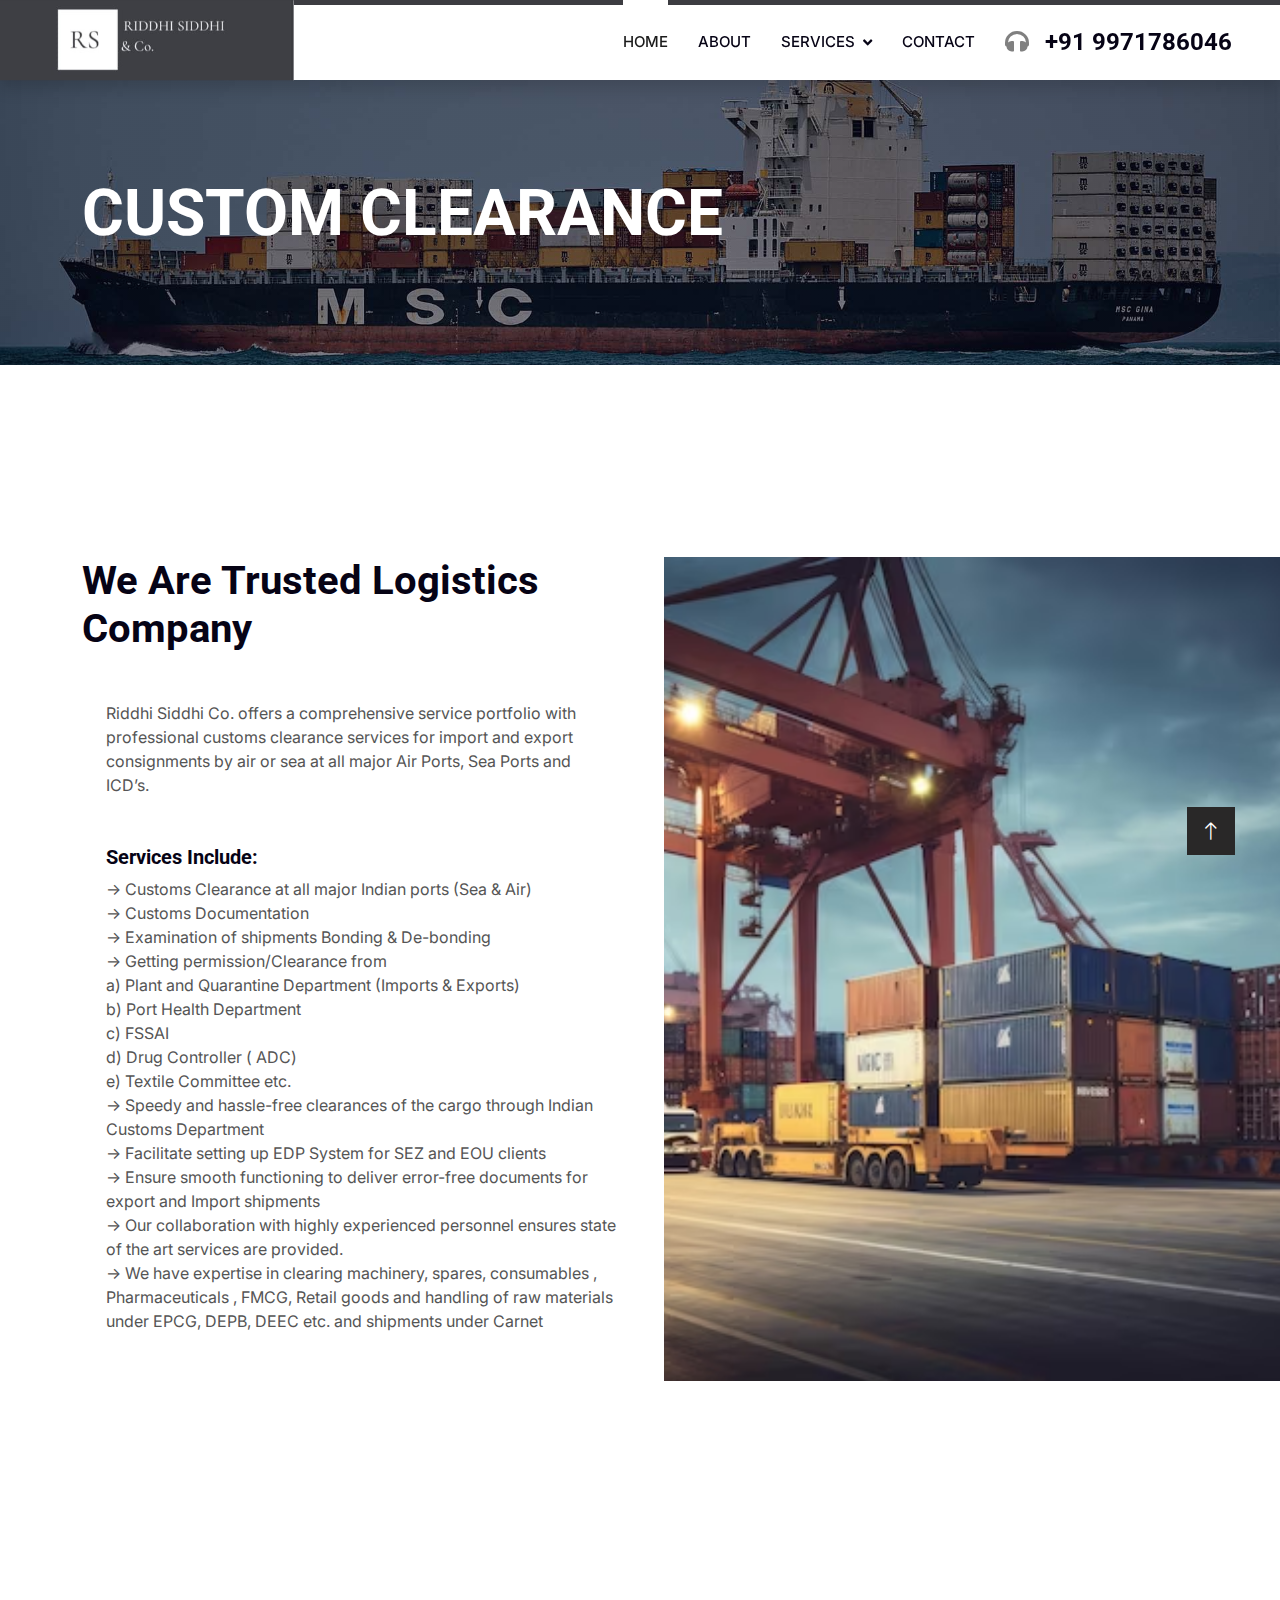
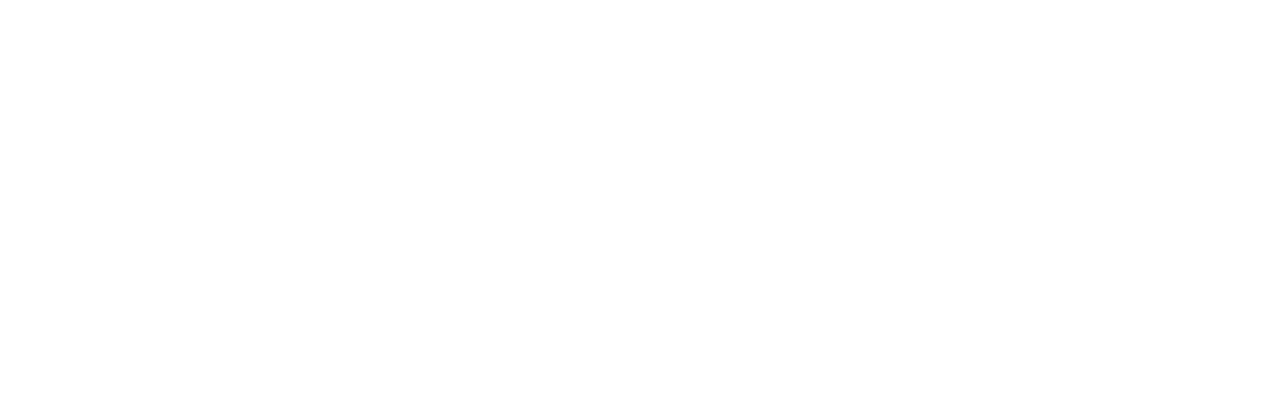
<file: custom.html>
<!DOCTYPE html>
<html lang="en">

<head>
    <meta charset="utf-8">
    <title>RIDDHI SIDDHI & Co. - Shipping Company Website Template</title>
    <meta content="width=device-width, initial-scale=1.0" name="viewport">
    <meta content="" name="keywords">
    <meta content="" name="description">

    <!-- Favicon -->
    <link href="img/favicon.ico" rel="icon">

    <!-- Google Web Fonts -->
    <link rel="preconnect" href="https://fonts.googleapis.com">
    <link rel="preconnect" href="https://fonts.gstatic.com" crossorigin>
    <link href="https://fonts.googleapis.com/css2?family=Inter:wght@400;600&family=Roboto:wght@500;700&display=swap" rel="stylesheet">

    <!-- Icon Font Stylesheet -->
    <link href="https://cdnjs.cloudflare.com/ajax/libs/font-awesome/5.10.0/css/all.min.css" rel="stylesheet">
    <link href="https://cdn.jsdelivr.net/npm/bootstrap-icons@1.4.1/font/bootstrap-icons.css" rel="stylesheet">

    <!-- Libraries Stylesheet -->
    <link href="lib/animate/animate.min.css" rel="stylesheet">
    <link href="lib/owlcarousel/assets/owl.carousel.min.css" rel="stylesheet">

    <!-- Customized Bootstrap Stylesheet -->
    <link href="css/bootstrap.min.css" rel="stylesheet">

    <!-- Template Stylesheet -->
    <link href="css/style.css" rel="stylesheet">
</head>

<body>
    <!-- Spinner Start -->
    <div id="spinner" class="show bg-white position-fixed translate-middle w-100 vh-100 top-50 start-50 d-flex align-items-center justify-content-center">
        <div class="spinner-grow text-primary" style="width: 3rem; height: 3rem;" role="status">
            <span class="sr-only">Loading...</span>
        </div>
    </div>
    <!-- Spinner End -->


    <!-- Navbar Start -->
    <nav class="navbar navbar-expand-lg bg-white navbar-light shadow   border-5  sticky-top p-0 border-grey">
        <a href="index.html" class="navbar-brand d-flex align-items-center px-4 px-lg-5">
            <img src="./img/logo.jpg" class="logo" alt="wait..." width="300" height="80" style="transform: translate(-18%,-3.4%);"> </a>
        </a>
        <button type="button" class="navbar-toggler me-4" data-bs-toggle="collapse" data-bs-target="#navbarCollapse">
        <span class="navbar-toggler-icon"></span>
    </button>
        <div class="collapse navbar-collapse" id="navbarCollapse">
            <div class="navbar-nav ms-auto p-4 p-lg-0">
                <a href="index.html" class="nav-item nav-link active">Home</a>
                <a href="about.html" class="nav-item nav-link">About</a>
                <div class="nav-item dropdown">
                    <a href="#" class="nav-link dropdown-toggle" data-bs-toggle="dropdown">Services</a>
                    <div class="dropdown-menu fade-up m-0">
                        <a href="airfreight.html" class="dropdown-item">Air Freight</a>
                        <a href="oceanfreight.html" class="dropdown-item">Ocean Freight</a>
                        <a href="breakbulk.html" class="dropdown-item">Break Bulk</a>
                        <a href="warehouse.html" class="dropdown-item">Wearhouse Logistics</a>
                        <a href="project.html" class="dropdown-item">Project Logistics</a>
                        <a href="custom.html" class="dropdown-item">Custom Clearance</a>
                    </div>
                </div>
                <a href="contact.html" class="nav-item nav-link">Contact</a>
            </div>
            <a href="tel:+91 9971786046">
                <h4 class="m-0 pe-lg-5 d-none d-lg-block"><i class="fa fa-headphones text-grey me-3"></i>+91 9971786046</h4>
            </a>
        </div>
    </nav>
    <!-- Navbar End -->


    <!-- Page Header Start -->
    <div class="container-fluid page-header py-5" style="margin-bottom: 6rem;">
        <div class="container py-5">
            <h1 class="display-3 text-white mb-3 animated slideInDown">CUSTOM CLEARANCE</h1>

        </div>
    </div>
    <!-- Page Header End -->
    <!-- Custom Start -->
    <div class="container-fluid overflow-hidden py-5 px-lg-0">
        <div class="container feature py-5 px-lg-0">
            <div class="row g-5 mx-lg-0">
                <div class="col-lg-6 feature-text wow fadeInUp" data-wow-delay="0.1s">
                    <h1 class="mb-5">We Are Trusted Logistics Company </h1>
                    <div class="d-flex mb-5 wow fadeInUp" data-wow-delay="0.3s">

                        <div class="ms-4">

                            <p class="mb-0">Riddhi Siddhi Co. offers a comprehensive service portfolio with professional customs clearance services for import and export consignments by air or sea at all major Air Ports, Sea Ports and ICD’s.</P>
                        </div>
                    </div>
                    <div class="d-flex mb-5 wow fadeIn" data-wow-delay="0.5s">
                        <div class="ms-4">
                            <h5>Services Include:</h5>
                            <p class="mb-0">
                                -> Customs Clearance at all major Indian ports (Sea & Air) <br> -> Customs Documentation <br> -> Examination of shipments Bonding & De-bonding <br> -> Getting permission/Clearance from <br> a) Plant and Quarantine Department
                                (Imports & Exports)<br> b) Port Health Department<br> c) FSSAI<br> d) Drug Controller ( ADC)<br> e) Textile Committee etc.<br> -> Speedy and hassle-free clearances of the cargo through Indian Customs Department<br> -> Facilitate
                                setting up EDP System for SEZ and EOU clients<br> -> Ensure smooth functioning to deliver error-free documents for export and Import shipments<br> -> Our collaboration with highly experienced personnel ensures state of
                                the art services are provided.<br> -> We have expertise in clearing machinery, spares, consumables , Pharmaceuticals , FMCG, Retail goods and handling of raw materials under EPCG, DEPB, DEEC etc. and shipments under Carnet

                            </p>
                        </div>
                    </div>

                </div>
                <div class="col-lg-6 pe-lg-0 wow fadeInRight" data-wow-delay="0.1s" style="min-height: 400px;">
                    <div class="position-relative h-100">
                        <img class="position-absolute img-fluid w-100 h-100" src="img/truck.jpg" style="object-fit: cover;" alt="">
                    </div>
                </div>
            </div>
        </div>
    </div>

    <!-- Custom End -->

    <!-- Footer Start -->
    <div class="container-fluid bg-dark text-light footer pt-5 wow fadeIn" data-wow-delay="0.1s" style="margin-top: 6rem;">
        <div class="container py-5">
            <div class="row g-5">
                <div class=" col-4col-lg-3 col-md-6">
                    <h4 class="text-light mb-4">Address</h4>
                    <p class="mb-2"><i class="fa fa-map-marker-alt me-3"></i>1/10653 state number 4 Mohan Park |<br> Naveen Shahdara | New Delhi. 110032 |</p>
                    <a href="tel:+919971786046" class="text-white">
                        <p class="mb-2"><i class="fa fa-phone-alt  me-3"></i>+91 9971786046</p>
                    </a>
                    <a href="mailto:pankaj@riddhisiddhiandco.com" class="text-white">
                        <p class="mb-2"><i class="fa fa-envelope me-3"></i>pankaj@riddhisiddhiandco.com</p>
                    </a>
                    <div class="d-flex pt-2">
                        <a class="btn btn-outline-light btn-social" href=""><i class="fab fa-facebook-f"></i></a>
                        <a class="btn btn-outline-light btn-social" href=""><i class="fab fa-instagram"></i></a>
                        <a class="btn btn-outline-light btn-social" href=""><i class="fab fa-linkedin-in"></i></a>

                    </div>
                </div>
                <div class="col-lg-3 col-md-6">
                    <h4 class="text-light mb-4">Services</h4>
                    <a class="btn btn-link" href="airfreight.html">Air Freight</a>
                    <a class="btn btn-link" href="oceanfreight.html">Ocean Freight</a>
                    <a class="btn btn-link" href="breakbulk.html">Break Bulk</a>
                    <a class="btn btn-link" href="project.html">Project Logistics</a>
                    <a class="btn btn-link" href="custom.html">Custom Clearance</a>
                    <a class="btn btn-link" href="warehouse.html">Wearhouse logistics</a>

                </div>
                <div class="col-lg-3 col-md-6">
                    <h4 class="text-light mb-4">Quick Links</h4>
                    <a class="btn btn-link" href="about.html">About Us</a>
                    <a class="btn btn-link" href="contact.html">Contact Us</a>
                    <a class="btn btn-link" href="service.html">Our Services</a>

                </div>

            </div>
        </div>
        <div class="container">
            <div class="copyright">
                <div class="row">
                    <div class="col-md-6 text-center text-md-start mb-3 mb-md-0">
                        &copy; <a class="border-bottom" href="http://riddhisiddhiandco.com">riddhisiddhiandco.com</a>, All Right Reserved.
                    </div>
                    <div class="col-md-6 text-center text-md-end">

                        Designed By <a class="border-bottom" href="https://www.linkedin.com/company/webtestic1017/">The Webtestic</a>
                    </div>
                </div>
            </div>
        </div>
    </div>
    <!-- Footer End -->





    <!-- Back to Top -->
    <a href="#" class="btn btn-lg btn-primary btn-lg-square rounded-0 back-to-top"><i class="bi bi-arrow-up"></i></a>


    <!-- JavaScript Libraries -->
    <script src="https://code.jquery.com/jquery-3.4.1.min.js"></script>
    <script src="https://cdn.jsdelivr.net/npm/bootstrap@5.0.0/dist/js/bootstrap.bundle.min.js"></script>
    <script src="lib/wow/wow.min.js"></script>
    <script src="lib/easing/easing.min.js"></script>
    <script src="lib/waypoints/waypoints.min.js"></script>
    <script src="lib/counterup/counterup.min.js"></script>
    <script src="lib/owlcarousel/owl.carousel.min.js"></script>

    <!-- Template Javascript -->
    <script src="js/main.js"></script>
</body>

</html>
</file>
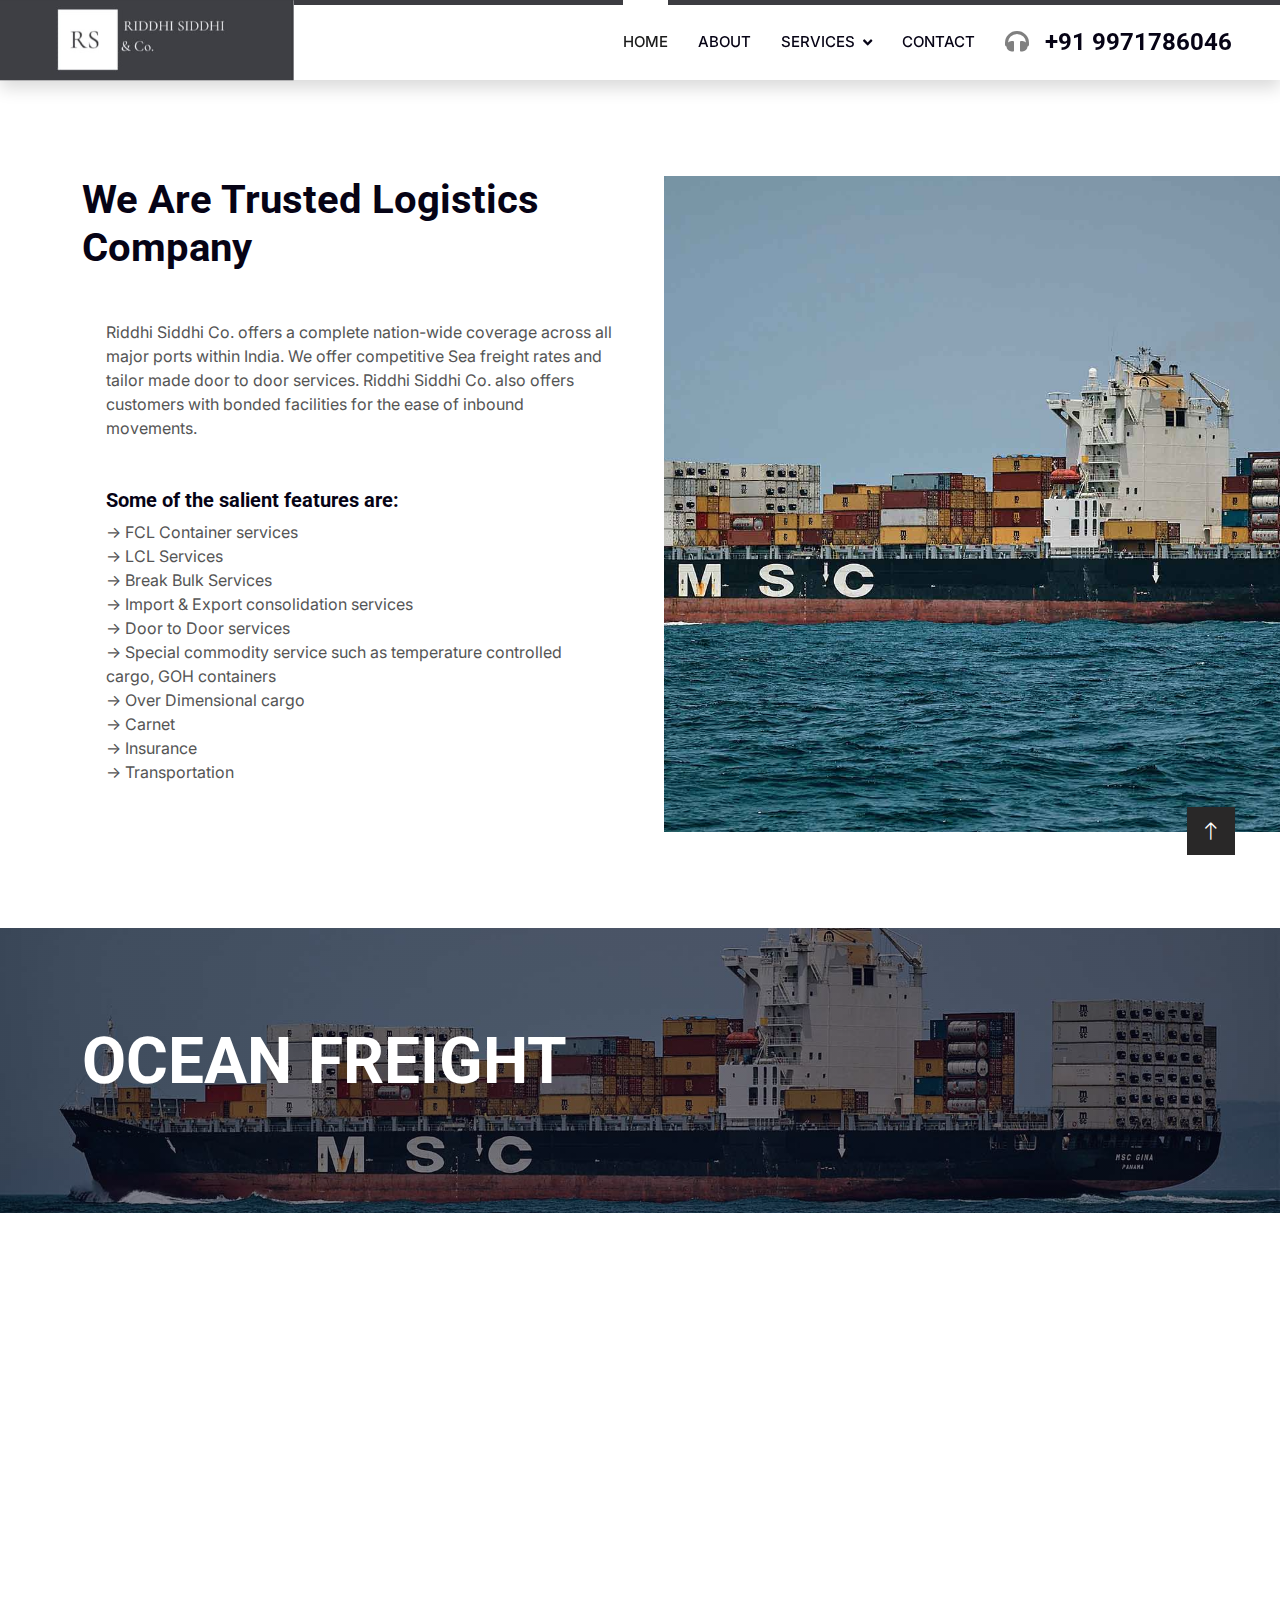
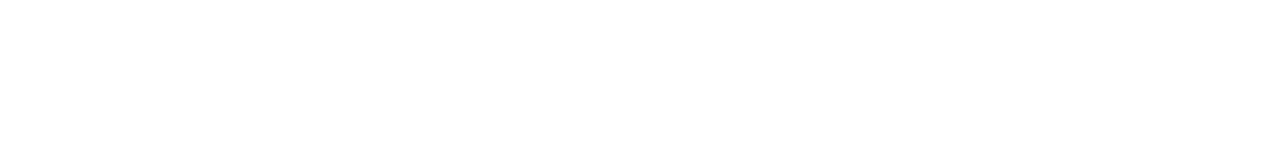
<file: oceanfreight.html>
<!DOCTYPE html>
<html lang="en">

<head>
    <meta charset="utf-8">
    <title>RIDDHI SIDDHI & Co. - Shipping Company Website Template</title>
    <meta content="width=device-width, initial-scale=1.0" name="viewport">
    <meta content="" name="keywords">
    <meta content="" name="description">

    <!-- Favicon -->
    <link href="img/favicon.ico" rel="icon">

    <!-- Google Web Fonts -->
    <link rel="preconnect" href="https://fonts.googleapis.com">
    <link rel="preconnect" href="https://fonts.gstatic.com" crossorigin>
    <link href="https://fonts.googleapis.com/css2?family=Inter:wght@400;600&family=Roboto:wght@500;700&display=swap" rel="stylesheet">

    <!-- Icon Font Stylesheet -->
    <link href="https://cdnjs.cloudflare.com/ajax/libs/font-awesome/5.10.0/css/all.min.css" rel="stylesheet">
    <link href="https://cdn.jsdelivr.net/npm/bootstrap-icons@1.4.1/font/bootstrap-icons.css" rel="stylesheet">

    <!-- Libraries Stylesheet -->
    <link href="lib/animate/animate.min.css" rel="stylesheet">
    <link href="lib/owlcarousel/assets/owl.carousel.min.css" rel="stylesheet">

    <!-- Customized Bootstrap Stylesheet -->
    <link href="css/bootstrap.min.css" rel="stylesheet">

    <!-- Template Stylesheet -->
    <link href="css/style.css" rel="stylesheet">
</head>

<body>
    <!-- Spinner Start -->
    <div id="spinner" class="show bg-white position-fixed translate-middle w-100 vh-100 top-50 start-50 d-flex align-items-center justify-content-center">
        <div class="spinner-grow text-primary" style="width: 3rem; height: 3rem;" role="status">
            <span class="sr-only">Loading...</span>
        </div>
    </div>
    <!-- Spinner End -->


    <!-- Navbar Start -->
    <nav class="navbar navbar-expand-lg bg-white navbar-light shadow   border-5  sticky-top p-0 border-grey">
        <a href="index.html" class="navbar-brand d-flex align-items-center px-4 px-lg-5">
            <img src="./img/logo.jpg" class="logo" alt="wait..." width="300" height="80" style="transform: translate(-18%,-3.4%);"> </a>
        </a>
        <button type="button" class="navbar-toggler me-4" data-bs-toggle="collapse" data-bs-target="#navbarCollapse">
        <span class="navbar-toggler-icon"></span>
    </button>
        <div class="collapse navbar-collapse" id="navbarCollapse">
            <div class="navbar-nav ms-auto p-4 p-lg-0">
                <a href="index.html" class="nav-item nav-link active">Home</a>
                <a href="about.html" class="nav-item nav-link">About</a>
                <div class="nav-item dropdown">
                    <a href="#" class="nav-link dropdown-toggle" data-bs-toggle="dropdown">Services</a>
                    <div class="dropdown-menu fade-up m-0">
                        <a href="airfreight.html" class="dropdown-item">Air Freight</a>
                        <a href="oceanfreight.html" class="dropdown-item">Ocean Freight</a>
                        <a href="breakbulk.html" class="dropdown-item">Break Bulk</a>
                        <a href="warehouse.html" class="dropdown-item">Wearhouse Logistics</a>
                        <a href="project.html" class="dropdown-item">Project Logistics</a>
                        <a href="custom.html" class="dropdown-item">Custom Clearance</a>
                    </div>
                </div>
                <a href="contact.html" class="nav-item nav-link">Contact</a>
            </div>
            <a href="tel:+91 9971786046">
                <h4 class="m-0 pe-lg-5 d-none d-lg-block"><i class="fa fa-headphones text-grey me-3"></i>+91 9971786046</h4>
            </a>
        </div>
    </nav>
    <!-- Navbar End -->
    <!-- Feature Start -->
    <div class="container-fluid overflow-hidden py-5 px-lg-0">
        <div class="container feature py-5 px-lg-0">
            <div class="row g-5 mx-lg-0">
                <div class="col-lg-6 feature-text wow fadeInUp" data-wow-delay="0.1s">
                    <h1 class="mb-5">We Are Trusted Logistics Company </h1>
                    <div class="d-flex mb-5 wow fadeInUp" data-wow-delay="0.3s">

                        <div class="ms-4">

                            <p class="mb-0">Riddhi Siddhi Co. offers a complete nation-wide coverage across all major ports within India. We offer competitive Sea freight rates and tailor made door to door services. Riddhi Siddhi Co. also offers customers with bonded
                                facilities for the ease of inbound movements.</p>
                        </div>
                    </div>
                    <div class="d-flex mb-5 wow fadeIn" data-wow-delay="0.5s">
                        <div class="ms-4">
                            <h5>Some of the salient features are:</h5>
                            <p class="mb-0">
                                -> FCL Container services <br> -> LCL Services<br> -> Break Bulk Services<br> -> Import & Export consolidation services<br> -> Door to Door services<br> -> Special commodity service such as temperature controlled <br> cargo,
                                GOH containers<br> -> Over Dimensional cargo<br> -> Carnet<br> -> Insurance<br> -> Transportation</p>
                        </div>
                    </div>

                </div>
                <div class="col-lg-6 pe-lg-0 wow fadeInRight" data-wow-delay="0.1s" style="min-height: 400px;">
                    <div class="position-relative h-100">
                        <img class="position-absolute img-fluid w-100 h-100" src="img/carousel-1.jpg" style="object-fit: cover;" alt="">
                    </div>
                </div>
            </div>
        </div>
    </div>
    <!-- Feature End -->



    <!-- Page Header Start -->
    <div class="container-fluid page-header py-5" style="margin-bottom: 6rem;">
        <div class="container py-5">
            <h1 class="display-3 text-white mb-3 animated slideInDown">OCEAN FREIGHT</h1>

        </div>
    </div>
    <!-- Page Header End -->







    <!-- Footer Start -->
    <div class="container-fluid bg-dark text-light footer pt-5 wow fadeIn" data-wow-delay="0.1s" style="margin-top: 6rem;">
        <div class="container py-5">
            <div class="row g-5">
                <div class=" col-4col-lg-3 col-md-6">
                    <h4 class="text-light mb-4">Address</h4>
                    <p class="mb-2"><i class="fa fa-map-marker-alt me-3"></i>1/10653 state number 4 Mohan Park |<br> Naveen Shahdara | New Delhi. 110032 |</p>
                    <a href="tel:+919971786046" class="text-white">
                        <p class="mb-2"><i class="fa fa-phone-alt  me-3"></i>+91 9971786046</p>
                    </a>
                    <a href="mailto:pankaj@riddhisiddhiandco.com" class="text-white">
                        <p class="mb-2"><i class="fa fa-envelope me-3"></i>pankaj@riddhisiddhiandco.com</p>
                    </a>
                    <div class="d-flex pt-2">
                        <a class="btn btn-outline-light btn-social" href=""><i class="fab fa-facebook-f"></i></a>
                        <a class="btn btn-outline-light btn-social" href=""><i class="fab fa-instagram"></i></a>
                        <a class="btn btn-outline-light btn-social" href=""><i class="fab fa-linkedin-in"></i></a>

                    </div>
                </div>
                <div class="col-lg-3 col-md-6">
                    <h4 class="text-light mb-4">Services</h4>
                    <a class="btn btn-link" href="airfreight.html">Air Freight</a>
                    <a class="btn btn-link" href="oceanfreight.html">Ocean Freight</a>
                    <a class="btn btn-link" href="breakbulk.html">Break Bulk</a>
                    <a class="btn btn-link" href="project.html">Project Logistics</a>
                    <a class="btn btn-link" href="custom.html">Custom Clearance</a>
                    <a class="btn btn-link" href="warehouse.html">Wearhouse logistics</a>

                </div>
                <div class="col-lg-3 col-md-6">
                    <h4 class="text-light mb-4">Quick Links</h4>
                    <a class="btn btn-link" href="about.html">About Us</a>
                    <a class="btn btn-link" href="contact.html">Contact Us</a>
                    <a class="btn btn-link" href="service.html">Our Services</a>

                </div>

            </div>
        </div>
        <div class="container">
            <div class="copyright">
                <div class="row">
                    <div class="col-md-6 text-center text-md-start mb-3 mb-md-0">
                        &copy; <a class="border-bottom" href="http://riddhisiddhiandco.com">riddhisiddhiandco.com</a>, All Right Reserved.
                    </div>
                    <div class="col-md-6 text-center text-md-end">

                        Designed By <a class="border-bottom" href="https://www.linkedin.com/company/webtestic1017/">The Webtestic</a>
                    </div>
                </div>
            </div>
        </div>
    </div>
    <!-- Footer End -->



    <!-- Back to Top -->
    <a href="#" class="btn btn-lg btn-primary btn-lg-square rounded-0 back-to-top"><i class="bi bi-arrow-up"></i></a>


    <!-- JavaScript Libraries -->
    <script src="https://code.jquery.com/jquery-3.4.1.min.js"></script>
    <script src="https://cdn.jsdelivr.net/npm/bootstrap@5.0.0/dist/js/bootstrap.bundle.min.js"></script>
    <script src="lib/wow/wow.min.js"></script>
    <script src="lib/easing/easing.min.js"></script>
    <script src="lib/waypoints/waypoints.min.js"></script>
    <script src="lib/counterup/counterup.min.js"></script>
    <script src="lib/owlcarousel/owl.carousel.min.js"></script>

    <!-- Template Javascript -->
    <script src="js/main.js"></script>
</body>

</html>
</file>
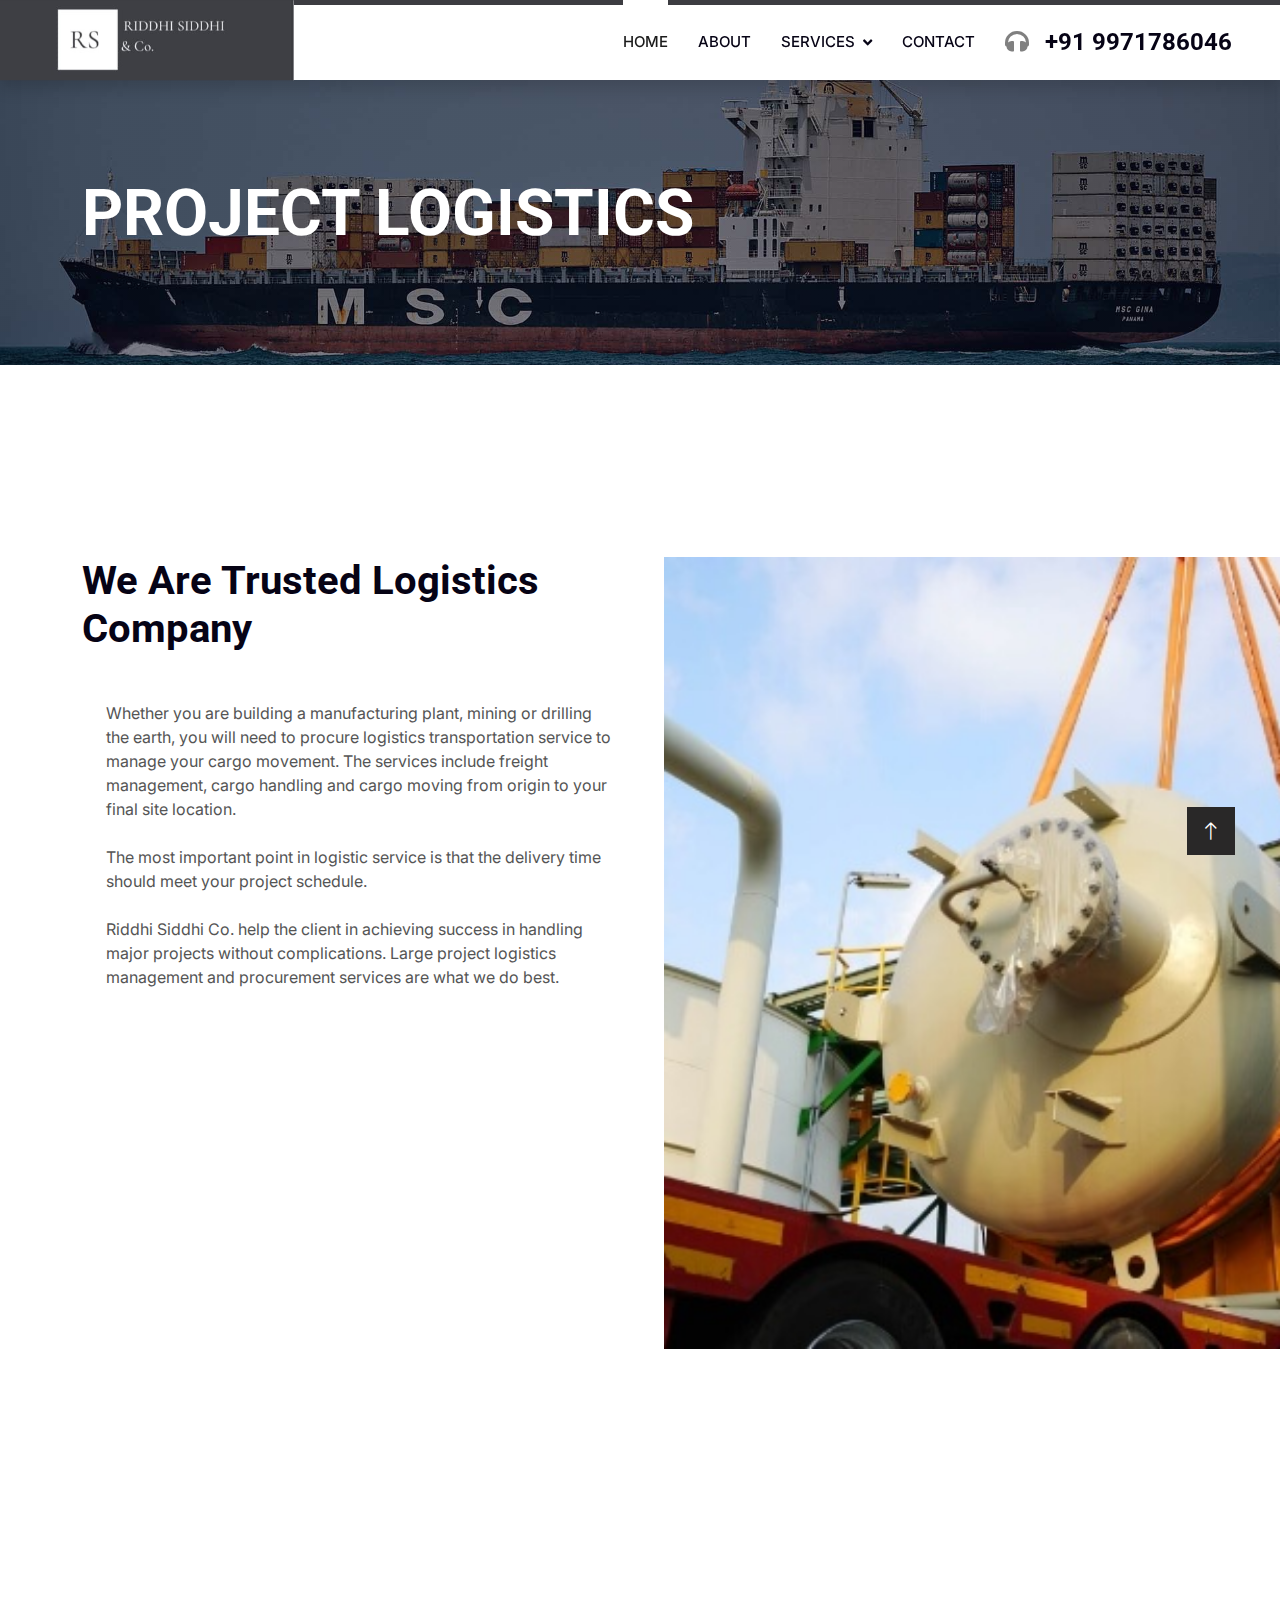
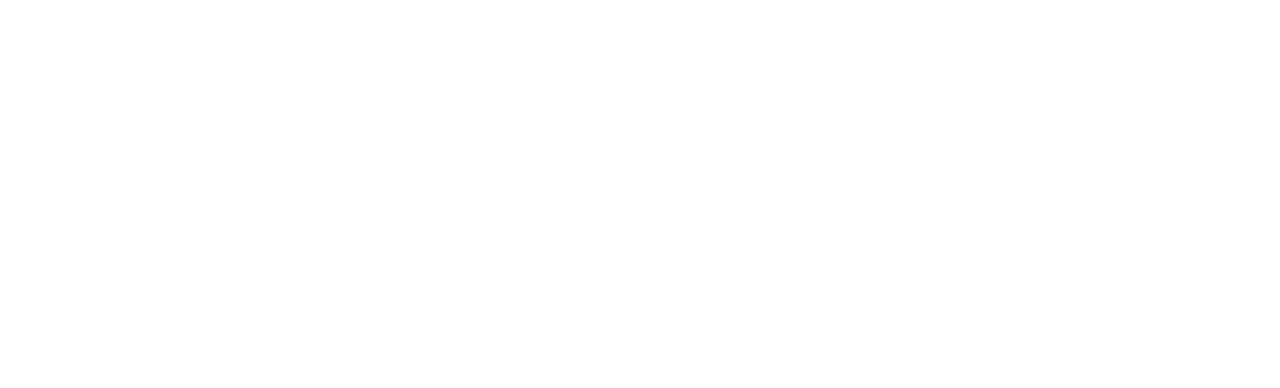
<file: project.html>
<!DOCTYPE html>
<html lang="en">

<head>
    <meta charset="utf-8">
    <title>RIDDHI SIDDHI & Co. - Shipping Company Website Template</title>
    <meta content="width=device-width, initial-scale=1.0" name="viewport">
    <meta content="" name="keywords">
    <meta content="" name="description">

    <!-- Favicon -->
    <link href="img/favicon.ico" rel="icon">

    <!-- Google Web Fonts -->
    <link rel="preconnect" href="https://fonts.googleapis.com">
    <link rel="preconnect" href="https://fonts.gstatic.com" crossorigin>
    <link href="https://fonts.googleapis.com/css2?family=Inter:wght@400;600&family=Roboto:wght@500;700&display=swap" rel="stylesheet">

    <!-- Icon Font Stylesheet -->
    <link href="https://cdnjs.cloudflare.com/ajax/libs/font-awesome/5.10.0/css/all.min.css" rel="stylesheet">
    <link href="https://cdn.jsdelivr.net/npm/bootstrap-icons@1.4.1/font/bootstrap-icons.css" rel="stylesheet">

    <!-- Libraries Stylesheet -->
    <link href="lib/animate/animate.min.css" rel="stylesheet">
    <link href="lib/owlcarousel/assets/owl.carousel.min.css" rel="stylesheet">

    <!-- Customized Bootstrap Stylesheet -->
    <link href="css/bootstrap.min.css" rel="stylesheet">

    <!-- Template Stylesheet -->
    <link href="css/style.css" rel="stylesheet">
</head>

<body>
    <!-- Spinner Start -->
    <div id="spinner" class="show bg-white position-fixed translate-middle w-100 vh-100 top-50 start-50 d-flex align-items-center justify-content-center">
        <div class="spinner-grow text-primary" style="width: 3rem; height: 3rem;" role="status">
            <span class="sr-only">Loading...</span>
        </div>
    </div>
    <!-- Spinner End -->


    <!-- Navbar Start -->
    <nav class="navbar navbar-expand-lg bg-white navbar-light shadow   border-5  sticky-top p-0 border-grey">
        <a href="index.html" class="navbar-brand d-flex align-items-center px-4 px-lg-5">
            <img src="./img/logo.jpg" class="logo" alt="wait..." width="300" height="80" style="transform: translate(-18%,-3.4%);"> </a>
        </a>
        <button type="button" class="navbar-toggler me-4" data-bs-toggle="collapse" data-bs-target="#navbarCollapse">
    <span class="navbar-toggler-icon"></span>
</button>
        <div class="collapse navbar-collapse" id="navbarCollapse">
            <div class="navbar-nav ms-auto p-4 p-lg-0">
                <a href="index.html" class="nav-item nav-link active">Home</a>
                <a href="about.html" class="nav-item nav-link">About</a>
                <div class="nav-item dropdown">
                    <a href="#" class="nav-link dropdown-toggle" data-bs-toggle="dropdown">Services</a>
                    <div class="dropdown-menu fade-up m-0">
                        <a href="airfreight.html" class="dropdown-item">Air Freight</a>
                        <a href="oceanfreight.html" class="dropdown-item">Ocean Freight</a>
                        <a href="breakbulk.html" class="dropdown-item">Break Bulk</a>
                        <a href="warehouse.html" class="dropdown-item">Wearhouse Logistics</a>
                        <a href="project.html" class="dropdown-item">Project Logistics</a>
                        <a href="custom.html" class="dropdown-item">Custom Clearance</a>
                    </div>
                </div>
                <a href="contact.html" class="nav-item nav-link">Contact</a>
            </div>
            <a href="tel:+91 9971786046">
                <h4 class="m-0 pe-lg-5 d-none d-lg-block"><i class="fa fa-headphones text-grey me-3"></i>+91 9971786046</h4>
            </a>
        </div>
    </nav>
    <!-- Navbar End -->


    <!-- Page Header Start -->
    <div class="container-fluid page-header py-5" style="margin-bottom: 6rem;">
        <div class="container py-5">
            <h1 class="display-3 text-white mb-3 animated slideInDown">PROJECT LOGISTICS</h1>

        </div>
    </div>
    <!-- Page Header End -->


    <!-- Project Start -->
    <div class="container-fluid overflow-hidden py-5 px-lg-0">
        <div class="container feature py-5 px-lg-0">
            <div class="row g-5 mx-lg-0">
                <div class="col-lg-6 feature-text wow fadeInUp" data-wow-delay="0.1s">
                    <h1 class="mb-5">We Are Trusted Logistics Company </h1>
                    <div class="d-flex mb-5 wow fadeInUp" data-wow-delay="0.3s">

                        <div class="ms-4">

                            <p class="mb-0">Whether you are building a manufacturing plant, mining or drilling the earth, you will need to procure logistics transportation service to manage your cargo movement. The services include freight management, cargo handling
                                and cargo moving from origin to your final site location.<br><br> The most important point in logistic service is that the delivery time should meet your project schedule.<br><br> Riddhi Siddhi Co. help the client in achieving
                                success in handling major projects without complications. Large project logistics management and procurement services are what we do best.

                            </P>
                        </div>
                    </div>
                    <div class="d-flex mb-5 wow fadeIn" data-wow-delay="0.5s">
                        <div class="ms-4">
                            <p class="mb-0">
                                We work closely with the clients to make sure that everything is according to their schedule. Our process begins when the purchase orders are issued and involves moving cargo of all sizes and dimensions from anywhere in the world to the final site location.
                                We can give creative solutions and the fastest possible response for your inquiries.<br><br> We will work closely with you so that all goods are carefully transported. Our success in handling
                                logistical challenges in the industry lies on our relationships and open communication with clients so that we can provide a successful project experience.

                        </div>
                    </div>

                </div>
                <div class="col-lg-6 pe-lg-0 wow fadeInRight" data-wow-delay="0.1s" style="min-height: 400px;">
                    <div class="position-relative h-100">
                        <img class="position-absolute img-fluid w-100 h-100" src="img/project.jpg" style="object-fit: cover;" alt="">
                    </div>
                </div>
            </div>
        </div>
    </div>
    <!-- project End -->


    <!-- Footer Start -->
    <div class="container-fluid bg-dark text-light footer pt-5 wow fadeIn" data-wow-delay="0.1s" style="margin-top: 6rem;">
        <div class="container py-5">
            <div class="row g-5">
                <div class=" col-4col-lg-3 col-md-6">
                    <h4 class="text-light mb-4">Address</h4>
                    <p class="mb-2"><i class="fa fa-map-marker-alt me-3"></i>1/10653 state number 4 Mohan Park |<br> Naveen Shahdara | New Delhi. 110032 |</p>
                    <a href="tel:+919971786046" class="text-white">
                        <p class="mb-2"><i class="fa fa-phone-alt  me-3"></i>+91 9971786046</p>
                    </a>
                    <a href="mailto:pankaj@riddhisiddhiandco.com" class="text-white">
                        <p class="mb-2"><i class="fa fa-envelope me-3"></i>pankaj@riddhisiddhiandco.com</p>
                    </a>
                    <div class="d-flex pt-2">
                        <a class="btn btn-outline-light btn-social" href=""><i class="fab fa-facebook-f"></i></a>
                        <a class="btn btn-outline-light btn-social" href=""><i class="fab fa-instagram"></i></a>
                        <a class="btn btn-outline-light btn-social" href=""><i class="fab fa-linkedin-in"></i></a>

                    </div>
                </div>
                <div class="col-lg-3 col-md-6">
                    <h4 class="text-light mb-4">Services</h4>
                    <a class="btn btn-link" href="airfreight.html">Air Freight</a>
                    <a class="btn btn-link" href="oceanfreight.html">Ocean Freight</a>
                    <a class="btn btn-link" href="breakbulk.html">Break Bulk</a>
                    <a class="btn btn-link" href="project.html">Project Logistics</a>
                    <a class="btn btn-link" href="custom.html">Custom Clearance</a>
                    <a class="btn btn-link" href="warehouse.html">Wearhouse logistics</a>

                </div>
                <div class="col-lg-3 col-md-6">
                    <h4 class="text-light mb-4">Quick Links</h4>
                    <a class="btn btn-link" href="about.html">About Us</a>
                    <a class="btn btn-link" href="contact.html">Contact Us</a>
                    <a class="btn btn-link" href="service.html">Our Services</a>

                </div>

            </div>
        </div>
        <div class="container">
            <div class="copyright">
                <div class="row">
                    <div class="col-md-6 text-center text-md-start mb-3 mb-md-0">
                        &copy; <a class="border-bottom" href="http://riddhisiddhiandco.com">riddhisiddhiandco.com</a>, All Right Reserved.
                    </div>
                    <div class="col-md-6 text-center text-md-end">

                        Designed By <a class="border-bottom" href="https://www.linkedin.com/company/webtestic1017/">The Webtestic</a>
                    </div>
                </div>
            </div>
        </div>
    </div>
    <!-- Footer End -->


    <!-- Back to Top -->
    <a href="#" class="btn btn-lg btn-primary btn-lg-square rounded-0 back-to-top"><i class="bi bi-arrow-up"></i></a>


    <!-- JavaScript Libraries -->
    <script src="https://code.jquery.com/jquery-3.4.1.min.js"></script>
    <script src="https://cdn.jsdelivr.net/npm/bootstrap@5.0.0/dist/js/bootstrap.bundle.min.js"></script>
    <script src="lib/wow/wow.min.js"></script>
    <script src="lib/easing/easing.min.js"></script>
    <script src="lib/waypoints/waypoints.min.js"></script>
    <script src="lib/counterup/counterup.min.js"></script>
    <script src="lib/owlcarousel/owl.carousel.min.js"></script>

    <!-- Template Javascript -->
    <script src="js/main.js"></script>
</body>

</html>
</file>
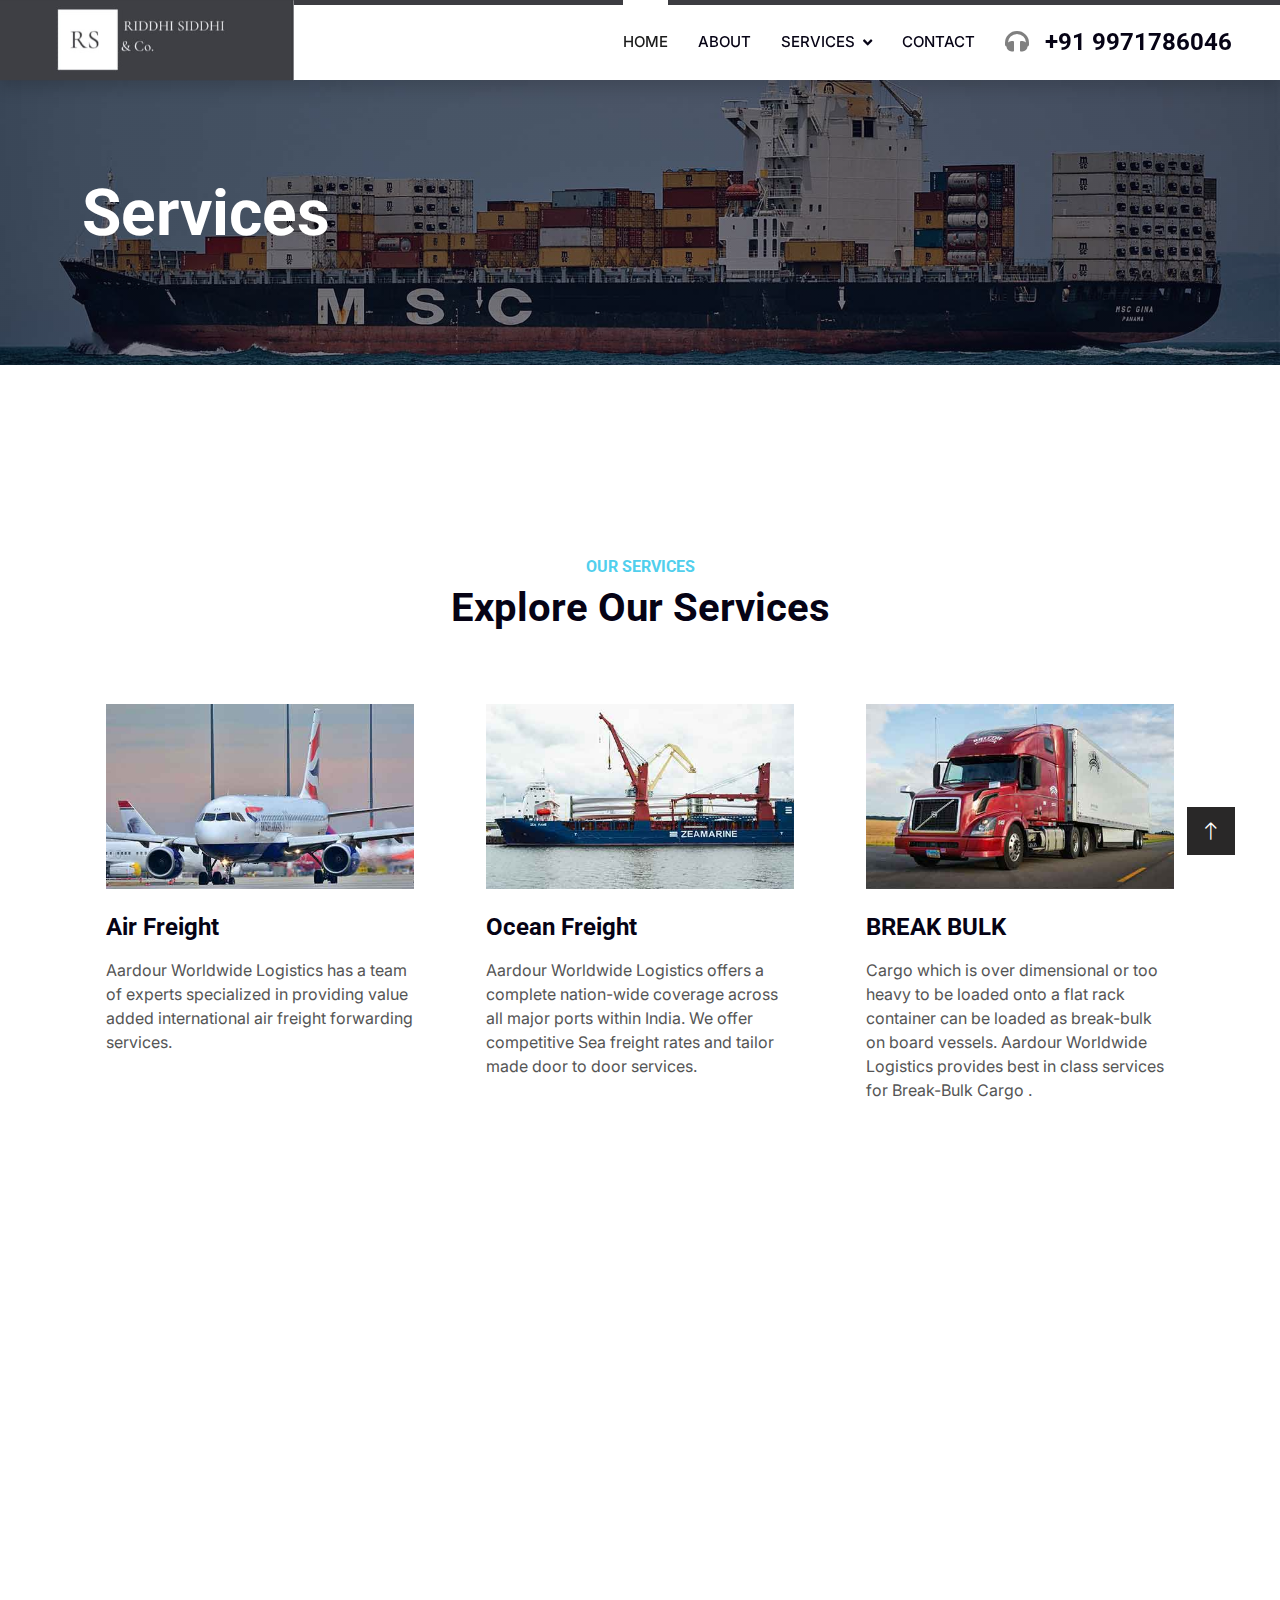
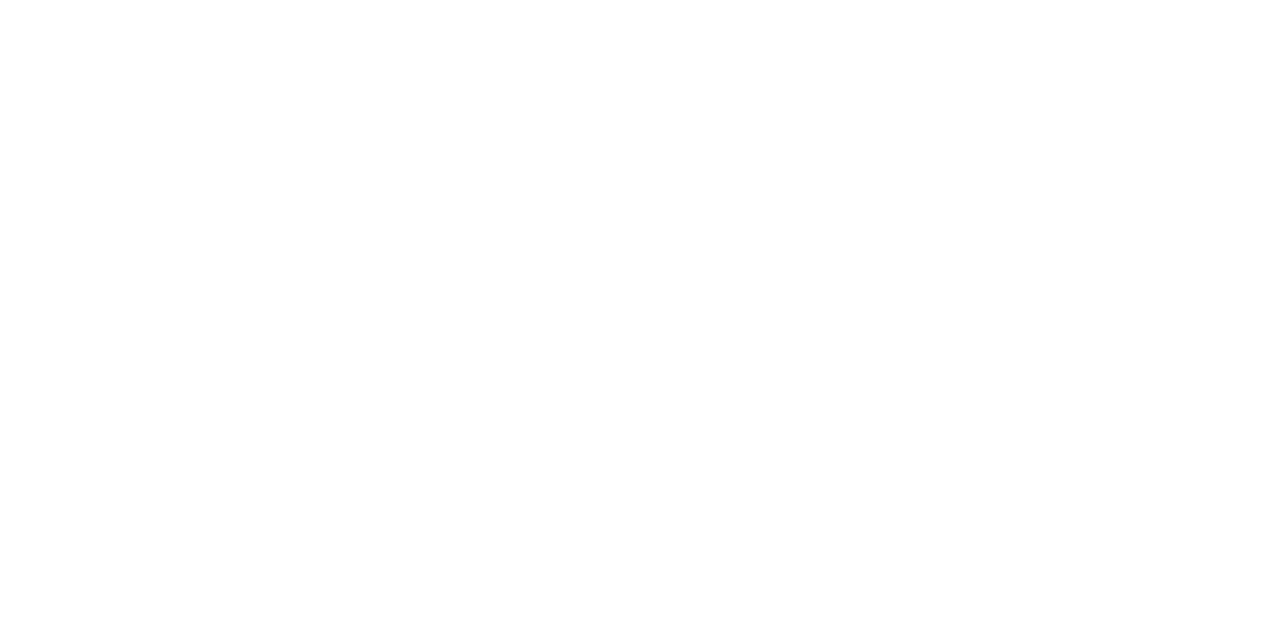
<file: service.html>
<!DOCTYPE html>
<html lang="en">

<head>
    <meta charset="utf-8">
    <title>RIDDHI SIDDHI & Co. - Shipping Company Website Template</title>
    <meta content="width=device-width, initial-scale=1.0" name="viewport">
    <meta content="" name="keywords">
    <meta content="" name="description">

    <!-- Favicon -->
    <link href="img/favicon.ico" rel="icon">

    <!-- Google Web Fonts -->
    <link rel="preconnect" href="https://fonts.googleapis.com">
    <link rel="preconnect" href="https://fonts.gstatic.com" crossorigin>
    <link href="https://fonts.googleapis.com/css2?family=Inter:wght@400;600&family=Roboto:wght@500;700&display=swap" rel="stylesheet">

    <!-- Icon Font Stylesheet -->
    <link href="https://cdnjs.cloudflare.com/ajax/libs/font-awesome/5.10.0/css/all.min.css" rel="stylesheet">
    <link href="https://cdn.jsdelivr.net/npm/bootstrap-icons@1.4.1/font/bootstrap-icons.css" rel="stylesheet">

    <!-- Libraries Stylesheet -->
    <link href="lib/animate/animate.min.css" rel="stylesheet">
    <link href="lib/owlcarousel/assets/owl.carousel.min.css" rel="stylesheet">

    <!-- Customized Bootstrap Stylesheet -->
    <link href="css/bootstrap.min.css" rel="stylesheet">

    <!-- Template Stylesheet -->
    <link href="css/style.css" rel="stylesheet">
</head>

<body>
    <!-- Spinner Start -->
    <div id="spinner" class="show bg-white position-fixed translate-middle w-100 vh-100 top-50 start-50 d-flex align-items-center justify-content-center">
        <div class="spinner-grow text-primary" style="width: 3rem; height: 3rem;" role="status">
            <span class="sr-only">Loading...</span>
        </div>
    </div>
    <!-- Spinner End -->


    <!-- Navbar Start -->
    <nav class="navbar navbar-expand-lg bg-white navbar-light shadow   border-5  sticky-top p-0 border-grey">
        <a href="index.html" class="navbar-brand d-flex align-items-center px-4 px-lg-5">
            <img src="./img/logo.jpg" class="logo" alt="wait..." width="300" height="80" style="transform: translate(-18%,-3.4%);"> </a>
        </a>
        <button type="button" class="navbar-toggler me-4" data-bs-toggle="collapse" data-bs-target="#navbarCollapse">
            <span class="navbar-toggler-icon"></span>
        </button>
        <div class="collapse navbar-collapse" id="navbarCollapse">
            <div class="navbar-nav ms-auto p-4 p-lg-0">
                <a href="index.html" class="nav-item nav-link active">Home</a>
                <a href="about.html" class="nav-item nav-link">About</a>
                <div class="nav-item dropdown">
                    <a href="#" class="nav-link dropdown-toggle" data-bs-toggle="dropdown">Services</a>
                    <div class="dropdown-menu fade-up m-0">
                        <a href="airfreight.html" class="dropdown-item">Air Freight</a>
                        <a href="oceanfreight.html" class="dropdown-item">Ocean Freight</a>
                        <a href="breakbulk.html" class="dropdown-item">Break Bulk</a>
                        <a href="warehouse.html" class="dropdown-item">Wearhouse Logistics</a>
                        <a href="project.html" class="dropdown-item">Project Logistics</a>
                        <a href="custom.html" class="dropdown-item">Custom Clearance</a>
                    </div>
                </div>
                <a href="contact.html" class="nav-item nav-link">Contact</a>
            </div>
            <a href="tel:+91 9971786046">
                <h4 class="m-0 pe-lg-5 d-none d-lg-block"><i class="fa fa-headphones text-grey me-3"></i>+91 9971786046</h4>
            </a>
        </div>
    </nav>
    <!-- Navbar End -->


    <!-- Page Header Start -->
    <div class="container-fluid page-header py-5" style="margin-bottom: 6rem;">
        <div class="container py-5">
            <h1 class="display-3 text-white mb-3 animated slideInDown">Services</h1>

        </div>
    </div>
    <!-- Page Header End -->


    <!-- Service Start -->
    <div class="container-xxl py-5">
        <div class="container py-5">
            <div class="text-center wow fadeInUp" data-wow-delay="0.1s">
                <h6 class="text-secondary text-uppercase">Our Services</h6>
                <h1 class="mb-5">Explore Our Services</h1>
            </div>
            <div class="row g-4">
                <div class="col-md-6 col-lg-4 wow fadeInUp" data-wow-delay="0.3s">
                    <div class="service-item p-4">
                        <div class="overflow-hidden mb-4">
                            <img class="img-fluid" src="img/service-1.jpg" alt="">
                        </div>
                        <h4 class="mb-3">Air Freight</h4>
                        <p>Aardour Worldwide Logistics has a team of experts specialized in providing value added international air freight forwarding services.</p>

                    </div>
                </div>
                <div class="col-md-6 col-lg-4 wow fadeInUp" data-wow-delay="0.5s">
                    <div class="service-item p-4">
                        <div class="overflow-hidden mb-4">
                            <img class="img-fluid" src="img/service-2.jpg" alt="">
                        </div>
                        <h4 class="mb-3">Ocean Freight</h4>
                        <p>Aardour Worldwide Logistics offers a complete nation-wide coverage across all major ports within India. We offer competitive Sea freight rates and tailor made door to door services.</p>

                    </div>
                </div>
                <div class="col-md-6 col-lg-4 wow fadeInUp" data-wow-delay="0.7s">
                    <div class="service-item p-4">
                        <div class="overflow-hidden mb-4">
                            <img class="img-fluid" src="img/service-3.jpg" alt="">
                        </div>
                        <h4 class="mb-3">BREAK BULK</h4>
                        <p>Cargo which is over dimensional or too heavy to be loaded onto a flat rack container can be loaded as break-bulk on board vessels. Aardour Worldwide Logistics provides best in class services for Break-Bulk Cargo .</p>
                    </div>
                </div>
                <div class="col-md-6 col-lg-4 wow fadeInUp" data-wow-delay="0.3s">
                    <div class="service-item p-4">
                        <div class="overflow-hidden mb-4">
                            <img class="img-fluid" src="img/service-4.jpg" alt="">
                        </div>
                        <h4 class="mb-3">
                            PROJECT LOGISTICS</h4>
                        <p>Whether you are building a manufacturing plant, mining or drilling the earth, you will need to procure logistics transportation service to manage your cargo movement.</p>
                    </div>
                </div>
                <div class="col-md-6 col-lg-4 wow fadeInUp" data-wow-delay="0.5s">
                    <div class="service-item p-4">
                        <div class="overflow-hidden mb-4">
                            <img class="img-fluid" src="img/service-5.jpg" alt="">
                        </div>
                        <h4 class="mb-3">Customs Clearance</h4>
                        <p>Aardour Worldwide Logistics offers a comprehensive service portfolio with professional customs clearance services for import and export consignments by air.</p>
                    </div>
                </div>
                <div class="col-md-6 col-lg-4 wow fadeInUp" data-wow-delay="0.7s">
                    <div class="service-item p-4">
                        <div class="overflow-hidden mb-4">
                            <img class="img-fluid" src="img/service-6.jpg" alt="">
                        </div>
                        <h4 class="mb-3">Warehouse Solutions</h4>
                        <p>Aardour Worldwide Logistics has the expertise in providing warehousing, SCM and distribution services in both multi-user facilities and in customer-specific, dedicated-user sites.</p>
                    </div>
                </div>
            </div>
        </div>
    </div>
    <!-- Service End -->




    <!-- Footer Start -->
    <div class="container-fluid bg-dark text-light footer pt-5 wow fadeIn" data-wow-delay="0.1s" style="margin-top: 6rem;">
        <div class="container py-5">
            <div class="row g-5">
                <div class=" col-4col-lg-3 col-md-6">
                    <h4 class="text-light mb-4">Address</h4>
                    <p class="mb-2"><i class="fa fa-map-marker-alt me-3"></i>1/10653 state number 4 Mohan Park |<br> Naveen Shahdara | New Delhi. 110032 |</p>
                    <a href="tel:+919971786046" class="text-white">
                        <p class="mb-2"><i class="fa fa-phone-alt  me-3"></i>+91 9971786046</p>
                    </a>
                    <a href="mailto:pankaj@riddhisiddhiandco.com" class="text-white">
                        <p class="mb-2"><i class="fa fa-envelope me-3"></i>pankaj@riddhisiddhiandco.com</p>
                    </a>
                    <div class="d-flex pt-2">
                        <a class="btn btn-outline-light btn-social" href=""><i class="fab fa-facebook-f"></i></a>
                        <a class="btn btn-outline-light btn-social" href=""><i class="fab fa-instagram"></i></a>
                        <a class="btn btn-outline-light btn-social" href=""><i class="fab fa-linkedin-in"></i></a>

                    </div>
                </div>
                <div class="col-lg-3 col-md-6">
                    <h4 class="text-light mb-4">Services</h4>
                    <a class="btn btn-link" href="airfreight.html">Air Freight</a>
                    <a class="btn btn-link" href="oceanfreight.html">Ocean Freight</a>
                    <a class="btn btn-link" href="breakbulk.html">Break Bulk</a>
                    <a class="btn btn-link" href="project.html">Project Logistics</a>
                    <a class="btn btn-link" href="custom.html">Custom Clearance</a>
                    <a class="btn btn-link" href="warehouse.html">Wearhouse logistics</a>

                </div>
                <div class="col-lg-3 col-md-6">
                    <h4 class="text-light mb-4">Quick Links</h4>
                    <a class="btn btn-link" href="about.html">About Us</a>
                    <a class="btn btn-link" href="contact.html">Contact Us</a>
                    <a class="btn btn-link" href="service.html">Our Services</a>

                </div>

            </div>
        </div>
        <div class="container">
            <div class="copyright">
                <div class="row">
                    <div class="col-md-6 text-center text-md-start mb-3 mb-md-0">
                        &copy; <a class="border-bottom" href="http://riddhisiddhiandco.com">riddhisiddhiandco.com</a>, All Right Reserved.
                    </div>
                    <div class="col-md-6 text-center text-md-end">

                        Designed By <a class="border-bottom" href="https://www.linkedin.com/company/webtestic1017/">The Webtestic</a>
                    </div>
                </div>
            </div>
        </div>
    </div>
    <!-- Footer End -->



    <!-- Back to Top -->
    <a href="#" class="btn btn-lg btn-primary btn-lg-square rounded-0 back-to-top"><i class="bi bi-arrow-up"></i></a>


    <!-- JavaScript Libraries -->
    <script src="https://code.jquery.com/jquery-3.4.1.min.js"></script>
    <script src="https://cdn.jsdelivr.net/npm/bootstrap@5.0.0/dist/js/bootstrap.bundle.min.js"></script>
    <script src="lib/wow/wow.min.js"></script>
    <script src="lib/easing/easing.min.js"></script>
    <script src="lib/waypoints/waypoints.min.js"></script>
    <script src="lib/counterup/counterup.min.js"></script>
    <script src="lib/owlcarousel/owl.carousel.min.js"></script>

    <!-- Template Javascript -->
    <script src="js/main.js"></script>
</body>

</html>
</file>
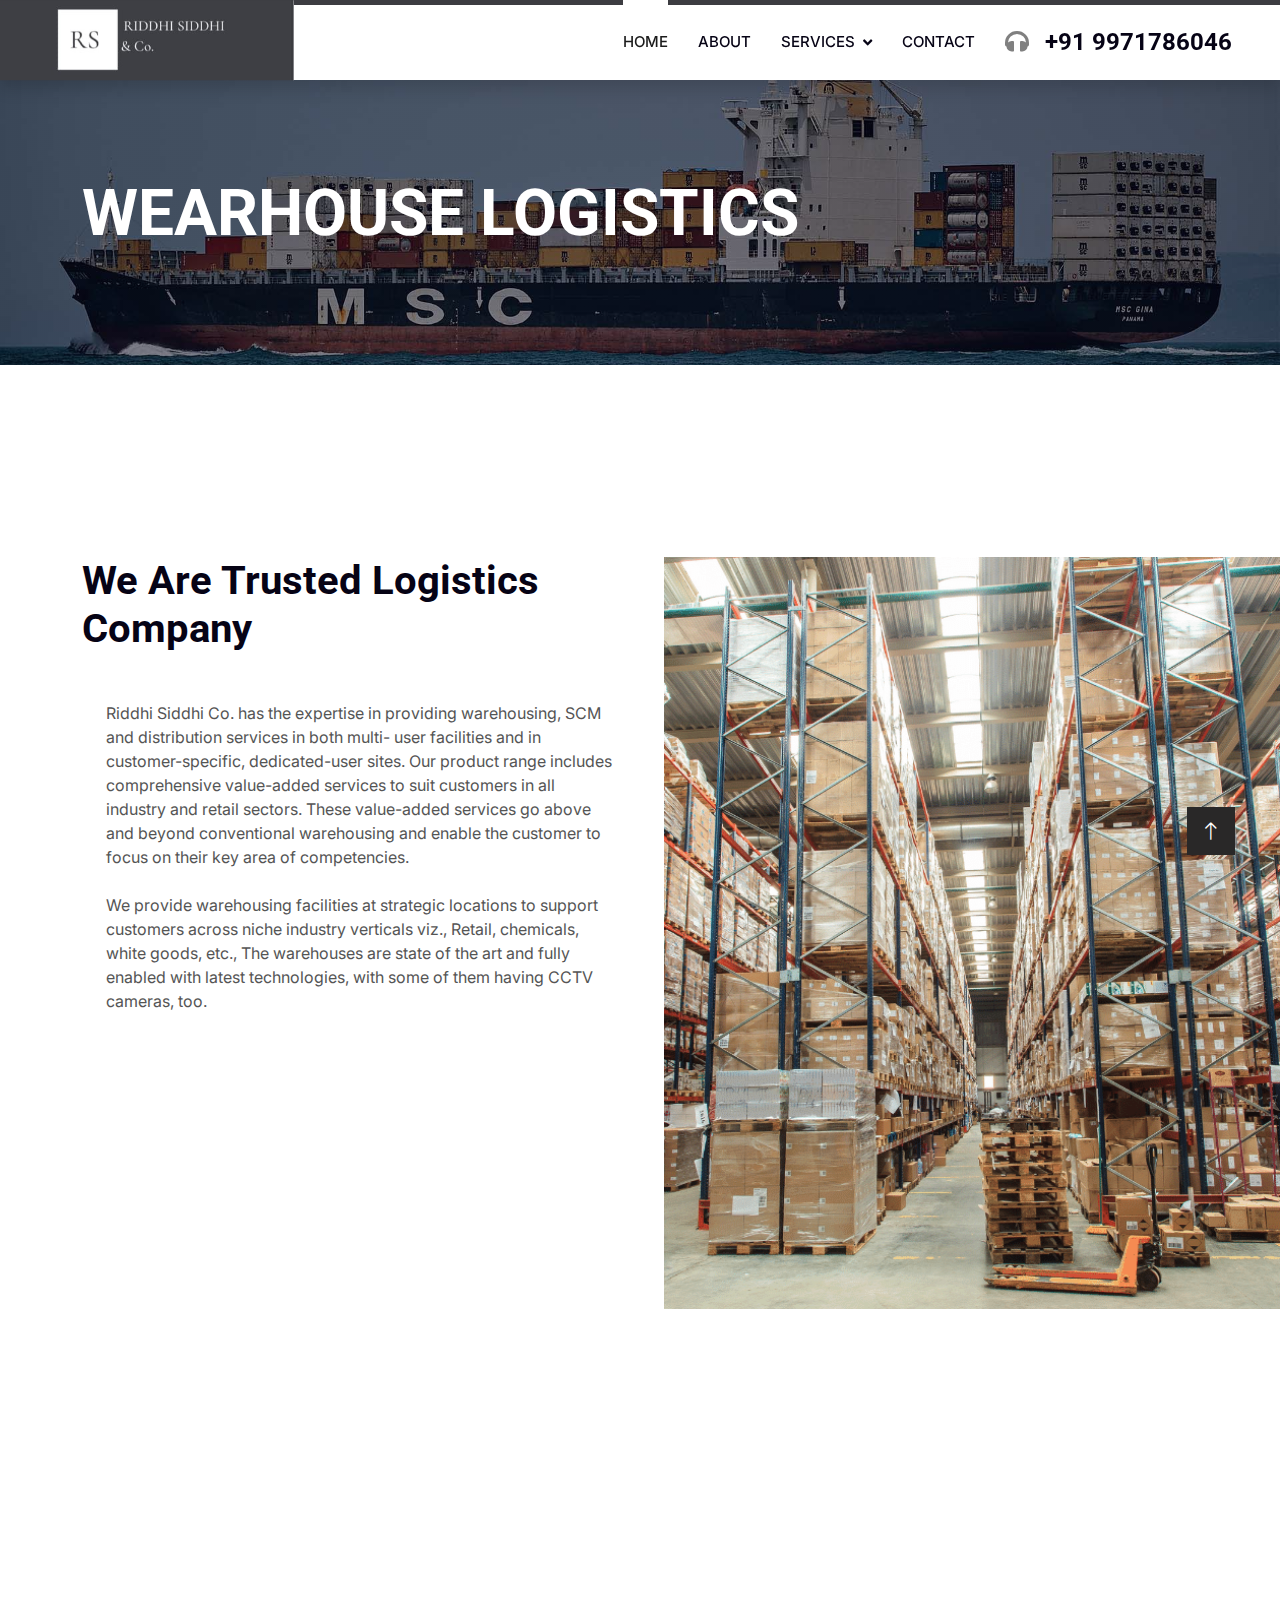
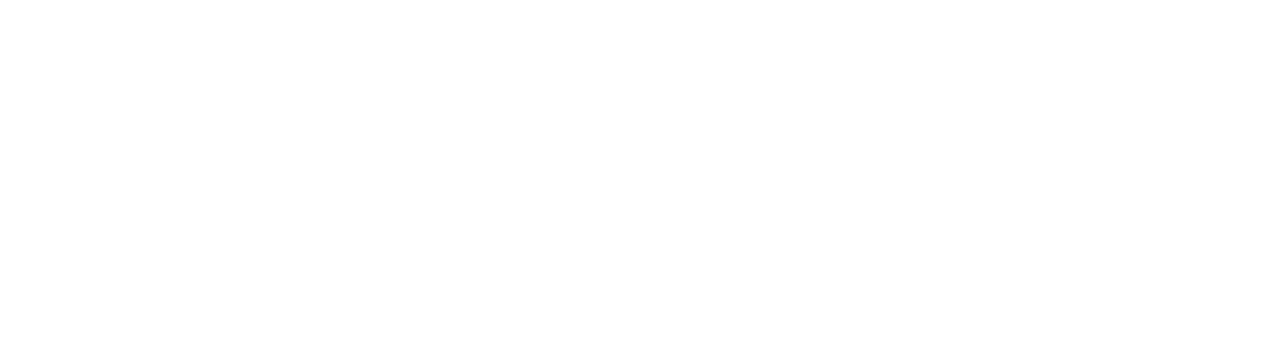
<file: warehouse.html>
<!DOCTYPE html>
<html lang="en">

<head>
    <meta charset="utf-8">
    <title>RIDDHI SIDDHI & Co. - Shipping Company Website Template</title>
    <meta content="width=device-width, initial-scale=1.0" name="viewport">
    <meta content="" name="keywords">
    <meta content="" name="description">

    <!-- Favicon -->
    <link href="img/favicon.ico" rel="icon">

    <!-- Google Web Fonts -->
    <link rel="preconnect" href="https://fonts.googleapis.com">
    <link rel="preconnect" href="https://fonts.gstatic.com" crossorigin>
    <link href="https://fonts.googleapis.com/css2?family=Inter:wght@400;600&family=Roboto:wght@500;700&display=swap" rel="stylesheet">

    <!-- Icon Font Stylesheet -->
    <link href="https://cdnjs.cloudflare.com/ajax/libs/font-awesome/5.10.0/css/all.min.css" rel="stylesheet">
    <link href="https://cdn.jsdelivr.net/npm/bootstrap-icons@1.4.1/font/bootstrap-icons.css" rel="stylesheet">

    <!-- Libraries Stylesheet -->
    <link href="lib/animate/animate.min.css" rel="stylesheet">
    <link href="lib/owlcarousel/assets/owl.carousel.min.css" rel="stylesheet">

    <!-- Customized Bootstrap Stylesheet -->
    <link href="css/bootstrap.min.css" rel="stylesheet">

    <!-- Template Stylesheet -->
    <link href="css/style.css" rel="stylesheet">
</head>

<body>
    <!-- Spinner Start -->
    <div id="spinner" class="show bg-white position-fixed translate-middle w-100 vh-100 top-50 start-50 d-flex align-items-center justify-content-center">
        <div class="spinner-grow text-primary" style="width: 3rem; height: 3rem;" role="status">
            <span class="sr-only">Loading...</span>
        </div>
    </div>
    <!-- Spinner End -->


    <!-- Navbar Start -->
    <nav class="navbar navbar-expand-lg bg-white navbar-light shadow   border-5  sticky-top p-0 border-grey">
        <a href="index.html" class="navbar-brand d-flex align-items-center px-4 px-lg-5">
            <img src="./img/logo.jpg" class="logo" alt="wait..." width="300" height="80" style="transform: translate(-18%,-3.4%);"> </a>
        </a>
        <button type="button" class="navbar-toggler me-4" data-bs-toggle="collapse" data-bs-target="#navbarCollapse">
        <span class="navbar-toggler-icon"></span>
    </button>
        <div class="collapse navbar-collapse" id="navbarCollapse">
            <div class="navbar-nav ms-auto p-4 p-lg-0">
                <a href="index.html" class="nav-item nav-link active">Home</a>
                <a href="about.html" class="nav-item nav-link">About</a>
                <div class="nav-item dropdown">
                    <a href="#" class="nav-link dropdown-toggle" data-bs-toggle="dropdown">Services</a>
                    <div class="dropdown-menu fade-up m-0">
                        <a href="airfreight.html" class="dropdown-item">Air Freight</a>
                        <a href="oceanfreight.html" class="dropdown-item">Ocean Freight</a>
                        <a href="breakbulk.html" class="dropdown-item">Break Bulk</a>
                        <a href="warehouse.html" class="dropdown-item">Wearhouse Logistics</a>
                        <a href="project.html" class="dropdown-item">Project Logistics</a>
                        <a href="custom.html" class="dropdown-item">Custom Clearance</a>
                    </div>
                </div>
                <a href="contact.html" class="nav-item nav-link">Contact</a>
            </div>
            <a href="tel:+91 9971786046">
                <h4 class="m-0 pe-lg-5 d-none d-lg-block"><i class="fa fa-headphones text-grey me-3"></i>+91 9971786046</h4>
            </a>
        </div>
    </nav>
    <!-- Navbar End -->




    <!-- Page Header Start -->
    <div class="container-fluid page-header py-5" style="margin-bottom: 6rem;">
        <div class="container py-5">
            <h1 class="display-3 text-white mb-3 animated slideInDown">WEARHOUSE LOGISTICS</h1>
        </div>
    </div>
    <!-- Page Header End -->


    <!-- wearhouse Start -->
    <div class="container-fluid overflow-hidden py-5 px-lg-0">
        <div class="container feature py-5 px-lg-0">
            <div class="row g-5 mx-lg-0">
                <div class="col-lg-6 feature-text wow fadeInUp" data-wow-delay="0.1s">
                    <h1 class="mb-5">We Are Trusted Logistics Company </h1>
                    <div class="d-flex mb-5 wow fadeInUp" data-wow-delay="0.3s">

                        <div class="ms-4">

                            <p class="mb-0">Riddhi Siddhi Co. has the expertise in providing warehousing, SCM and distribution services in both multi- user facilities and in customer-specific, dedicated-user sites. Our product range includes comprehensive value-added
                                services to suit customers in all industry and retail sectors. These value-added services go above and beyond conventional warehousing and enable the customer to focus on their key area of competencies. <br><br> We provide
                                warehousing facilities at strategic locations to support customers across niche industry verticals viz., Retail, chemicals, white goods, etc., The warehouses are state of the art and fully enabled with latest technologies,
                                with some of them having CCTV cameras, too.</P>
                        </div>
                    </div>
                    <div class="d-flex mb-5 wow fadeIn" data-wow-delay="0.5s">
                        <div class="ms-4">
                            <h5>We are in a position to render support to customers requiring long term leasing of space and our services include.</h5>
                            <p class="mb-0">
                                -> Warehousing and Distribution.<br> -> Stores- Inventory / In-plant Management. <br> -> Kitting / Sequencing / Line feeding <br> -> Pick n Pack As a part of our logistics services, we also provide in-plant resource for
                                logistics support to customers.

                            </p>
                        </div>
                    </div>

                </div>
                <div class="col-lg-6 pe-lg-0 wow fadeInRight" data-wow-delay="0.1s" style="min-height: 400px;">
                    <div class="position-relative h-100">
                        <img class="position-absolute img-fluid w-100 h-100" src="img/Warehouse.png" style="object-fit: cover;" alt="">
                    </div>
                </div>
            </div>
        </div>
    </div>
    <!-- wearhouse End -->


    <!-- Footer Start -->
    <div class="container-fluid bg-dark text-light footer pt-5 wow fadeIn" data-wow-delay="0.1s" style="margin-top: 6rem;">
        <div class="container py-5">
            <div class="row g-5">
                <div class=" col-4col-lg-3 col-md-6">
                    <h4 class="text-light mb-4">Address</h4>
                    <p class="mb-2"><i class="fa fa-map-marker-alt me-3"></i>1/10653 state number 4 Mohan Park |<br> Naveen Shahdara | New Delhi. 110032 |</p>
                    <a href="tel:+919971786046" class="text-white">
                        <p class="mb-2"><i class="fa fa-phone-alt  me-3"></i>+91 9971786046</p>
                    </a>
                    <a href="mailto:pankaj@riddhisiddhiandco.com" class="text-white">
                        <p class="mb-2"><i class="fa fa-envelope me-3"></i>pankaj@riddhisiddhiandco.com</p>
                    </a>
                    <div class="d-flex pt-2">
                        <a class="btn btn-outline-light btn-social" href=""><i class="fab fa-facebook-f"></i></a>
                        <a class="btn btn-outline-light btn-social" href=""><i class="fab fa-instagram"></i></a>
                        <a class="btn btn-outline-light btn-social" href=""><i class="fab fa-linkedin-in"></i></a>

                    </div>
                </div>
                <div class="col-lg-3 col-md-6">
                    <h4 class="text-light mb-4">Services</h4>
                    <a class="btn btn-link" href="airfreight.html">Air Freight</a>
                    <a class="btn btn-link" href="oceanfreight.html">Ocean Freight</a>
                    <a class="btn btn-link" href="breakbulk.html">Break Bulk</a>
                    <a class="btn btn-link" href="project.html">Project Logistics</a>
                    <a class="btn btn-link" href="custom.html">Custom Clearance</a>
                    <a class="btn btn-link" href="warehouse.html">Wearhouse logistics</a>

                </div>
                <div class="col-lg-3 col-md-6">
                    <h4 class="text-light mb-4">Quick Links</h4>
                    <a class="btn btn-link" href="about.html">About Us</a>
                    <a class="btn btn-link" href="contact.html">Contact Us</a>
                    <a class="btn btn-link" href="service.html">Our Services</a>

                </div>

            </div>
        </div>
        <div class="container">
            <div class="copyright">
                <div class="row">
                    <div class="col-md-6 text-center text-md-start mb-3 mb-md-0">
                        &copy; <a class="border-bottom" href="http://riddhisiddhiandco.com">riddhisiddhiandco.com</a>, All Right Reserved.
                    </div>
                    <div class="col-md-6 text-center text-md-end">

                        Designed By <a class="border-bottom" href="https://www.linkedin.com/company/webtestic1017/">The Webtestic</a>
                    </div>
                </div>
            </div>
        </div>
    </div>
    <!-- Footer End -->


    <!-- Back to Top -->
    <a href="#" class="btn btn-lg btn-primary btn-lg-square rounded-0 back-to-top"><i class="bi bi-arrow-up"></i></a>


    <!-- JavaScript Libraries -->
    <script src="https://code.jquery.com/jquery-3.4.1.min.js"></script>
    <script src="https://cdn.jsdelivr.net/npm/bootstrap@5.0.0/dist/js/bootstrap.bundle.min.js"></script>
    <script src="lib/wow/wow.min.js"></script>
    <script src="lib/easing/easing.min.js"></script>
    <script src="lib/waypoints/waypoints.min.js"></script>
    <script src="lib/counterup/counterup.min.js"></script>
    <script src="lib/owlcarousel/owl.carousel.min.js"></script>

    <!-- Template Javascript -->
    <script src="js/main.js"></script>
</body>

</html>
</file>
<file: css/style.css>
/********** Template CSS **********/

:root {
    --primary: #1b1b1b;
    --secondary: #51CFED;
    --light: #F8F2F0;
    --dark: #060315;
}

.fw-medium {
    font-weight: 600 !important;
}

.back-to-top {
    position: fixed;
    display: none;
    right: 45px;
    bottom: 45px;
    z-index: 99;
    color: #fff;
}

.text-grey {
    color: grey;
}


/*** Spinner ***/

#spinner {
    opacity: 0;
    visibility: hidden;
    transition: opacity .5s ease-out, visibility 0s linear .5s;
    z-index: 99999;
}

#spinner.show {
    transition: opacity .5s ease-out, visibility 0s linear 0s;
    visibility: visible;
    opacity: 1;
}


/*** Button ***/

.btn {
    font-weight: 600;
    transition: .5s;
}

.border-grey {
    border-top: 5px solid #3c3c41;
}

.btn-square {
    width: 38px;
    height: 38px;
}

.btn-sm-square {
    width: 32px;
    height: 32px;
}

.btn-lg-square {
    width: 48px;
    height: 48px;
}

.btn-square,
.btn-sm-square,
.btn-lg-square {
    padding: 0;
    display: flex;
    align-items: center;
    justify-content: center;
    font-weight: normal;
}


/*** Navbar ***/

.navbar .dropdown-toggle::after {
    border: none;
    content: "\f107";
    font-family: "Font Awesome 5 Free";
    font-weight: 900;
    vertical-align: middle;
    margin-left: 8px;
}

.navbar-light .navbar-nav .nav-link {
    position: relative;
    margin-right: 30px;
    padding: 25px 0;
    color: #FFFFFF;
    font-size: 15px;
    text-transform: uppercase;
    outline: none;
}

.navbar-light .navbar-nav .nav-link:hover,
.navbar-light .navbar-nav .nav-link.active {
    color: var(--primary);
}

@media (max-width: 991.98px) {
    .navbar-light .navbar-nav .nav-link {
        margin-right: 0;
        padding: 10px 0;
    }
    .navbar-light .navbar-nav {
        border-top: 1px solid #EEEEEE;
    }
}

.navbar-light .navbar-brand,
.navbar-light a.btn {
    height: 75px;
}

.navbar-light .navbar-nav .nav-link {
    color: var(--dark);
    font-weight: 500;
}

.navbar-light.sticky-top {
    top: -100px;
    transition: .5s;
}

@media (min-width: 992px) {
    .navbar-light .navbar-nav .nav-link::before {
        position: absolute;
        content: "";
        width: 0;
        height: 5px;
        top: -6px;
        left: 50%;
        background: #FFFFFF;
        transition: .5s;
    }
    .navbar-light .navbar-nav .nav-link:hover::before,
    .navbar-light .navbar-nav .nav-link.active::before {
        width: 100%;
        left: 0;
    }
    .navbar-light .navbar-nav .nav-link.nav-contact::before {
        display: none;
    }
    .navbar .nav-item .dropdown-menu {
        display: block;
        border: none;
        margin-top: 0;
        top: 150%;
        opacity: 0;
        visibility: hidden;
        transition: .5s;
    }
    .navbar .nav-item:hover .dropdown-menu {
        top: 100%;
        visibility: visible;
        transition: .5s;
        opacity: 1;
    }
}


/*** Header ***/

@media (max-width: 768px) {
    .header-carousel .owl-carousel-item {
        position: relative;
        min-height: 500px;
    }
    .header-carousel .owl-carousel-item img {
        position: absolute;
        width: 100%;
        height: 100%;
        object-fit: cover;
    }
    .header-carousel .owl-carousel-item h5,
    .header-carousel .owl-carousel-item p {
        font-size: 14px !important;
        font-weight: 400 !important;
    }
    .header-carousel .owl-carousel-item h1 {
        font-size: 30px;
        font-weight: 600;
    }
}

.header-carousel .owl-nav {
    position: absolute;
    top: 50%;
    right: 8%;
    transform: translateY(-50%);
    display: flex;
    flex-direction: column;
}

.header-carousel .owl-nav .owl-prev,
.header-carousel .owl-nav .owl-next {
    margin: 7px 0;
    width: 45px;
    height: 45px;
    display: flex;
    align-items: center;
    justify-content: center;
    color: #FFFFFF;
    background: transparent;
    border: 1px solid #FFFFFF;
    border-radius: 45px;
    font-size: 22px;
    transition: .5s;
}

.header-carousel .owl-nav .owl-prev:hover,
.header-carousel .owl-nav .owl-next:hover {
    background: var(--primary);
    border-color: var(--primary);
}

.page-header {
    background: linear-gradient(rgba(6, 3, 21, .5), rgba(6, 3, 21, .5)), url(../img/carousel-1.jpg) center center no-repeat;
    background-size: cover;
}

.breadcrumb-item+.breadcrumb-item::before {
    color: var(--light);
}


/*** About ***/

@media (min-width: 992px) {
    .container.about {
        max-width: 100% !important;
    }
    .about-text {
        padding-right: calc(((100% - 960px) / 2) + .75rem);
    }
}

@media (min-width: 1200px) {
    .about-text {
        padding-right: calc(((100% - 1140px) / 2) + .75rem);
    }
}

@media (min-width: 1400px) {
    .about-text {
        padding-right: calc(((100% - 1320px) / 2) + .75rem);
    }
}


/*** Feature ***/

@media (min-width: 992px) {
    .container.feature {
        max-width: 100% !important;
    }
    .feature-text {
        padding-left: calc(((100% - 960px) / 2) + .75rem);
    }
}

@media (min-width: 1200px) {
    .feature-text {
        padding-left: calc(((100% - 1140px) / 2) + .75rem);
    }
}

@media (min-width: 1400px) {
    .feature-text {
        padding-left: calc(((100% - 1320px) / 2) + .75rem);
    }
}


/*** Service, ***/

.service-item,
{
    box-shadow: 0 0 45px rgba(0, 0, 0, .07);
}

.service-item img,
{
    transition: .5s;
}

.service-item:hover img,
{
    transform: scale(1.1);
}

.service-item a.btn-slide,
{
    position: relative;
    display: inline-block;
    overflow: hidden;
    font-size: 0;
}

.service-item a.btn-slide i,
.service-item a.btn-slide span,
{
    position: relative;
    height: 40px;
    padding: 0 15px;
    display: inline-flex;
    align-items: center;
    font-size: 16px;
    color: #FFFFFF;
    background: var(--primary);
    border-radius: 0 35px 35px 0;
    transition: .5s;
    z-index: 2;
}

.service-item a.btn-slide span,
{
    padding-left: 0;
    left: -100%;
    z-index: 1;
}

.service-item:hover a.btn-slide i,
{
    border-radius: 0;
}

.service-item:hover a.btn-slide span,
{
    left: 0;
}

.service-item a.btn-slide:hover i,
.service-item a.btn-slide:hover span,
{
    background: var(--secondary);
}


/*** Testimonial ***/

.testimonial-carousel .owl-item .testimonial-item {
    position: relative;
    transition: .5s;
}

.testimonial-carousel .owl-item.center .testimonial-item {
    box-shadow: 0 0 45px rgba(0, 0, 0, .08);
    animation: pulse 1s ease-out .5s;
}

.testimonial-carousel .owl-dots {
    display: flex;
    align-items: center;
    justify-content: center;
}

.testimonial-carousel .owl-dot {
    position: relative;
    display: inline-block;
    margin: 0 5px;
    width: 15px;
    height: 15px;
    background: var(--primary);
    border: 5px solid var(--light);
    border-radius: 15px;
    transition: .5s;
}

.testimonial-carousel .owl-dot.active {
    background: var(--light);
    border-color: var(--primary);
}


/*** Contact ***/

@media (max-width: 992px) {
    .contact {
        transform: translateX(-70%);
    }
    .logo {
        width: 280px;
    }
}

@media (max-width: 400px) {
    .contact {
        transform: translateX(-85%);
    }
    .logo {
        width: 210px;
    }
}


/*** Footer ***/

.footer {
    background: linear-gradient(rgba(6, 3, 21, .5), rgba(6, 3, 21, .5)), url(../img/map.png) center center no-repeat;
    background-size: cover;
}

.footer .btn.btn-social {
    margin-right: 5px;
    width: 35px;
    height: 35px;
    display: flex;
    align-items: center;
    justify-content: center;
    color: var(--light);
    border: 1px solid #FFFFFF;
    border-radius: 35px;
    transition: .3s;
}

.footer .btn.btn-social:hover {
    color: var(--primary);
}

.footer .btn.btn-link {
    display: block;
    margin-bottom: 5px;
    padding: 0;
    text-align: left;
    color: #FFFFFF;
    font-size: 15px;
    font-weight: normal;
    text-transform: capitalize;
    transition: .3s;
}

.footer .btn.btn-link::before {
    position: relative;
    content: "\f105";
    font-family: "Font Awesome 5 Free";
    font-weight: 900;
    margin-right: 10px;
}

.footer .btn.btn-link:hover {
    letter-spacing: 1px;
    box-shadow: none;
}

.footer .copyright {
    padding: 25px 0;
    font-size: 15px;
    border-top: 1px solid rgba(256, 256, 256, .1);
}

.footer .copyright a {
    color: var(--light);
}
</file>
